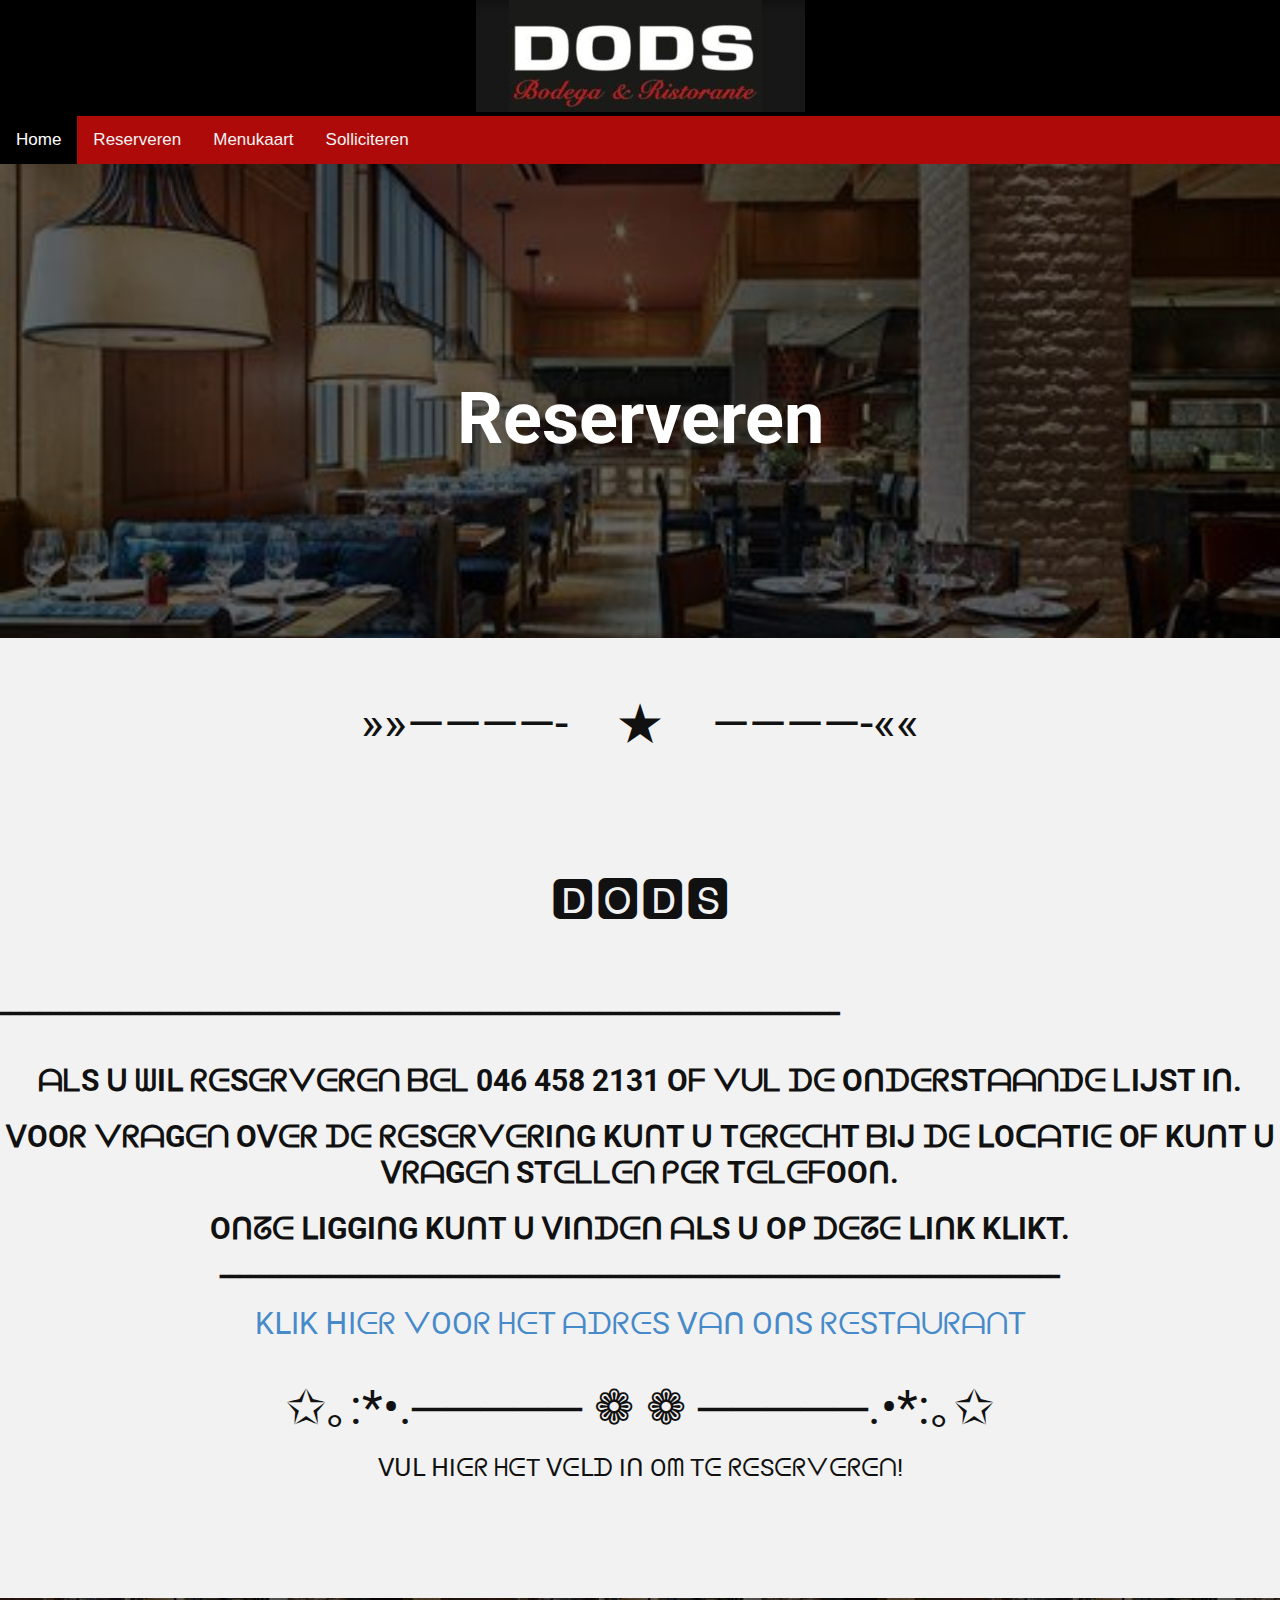
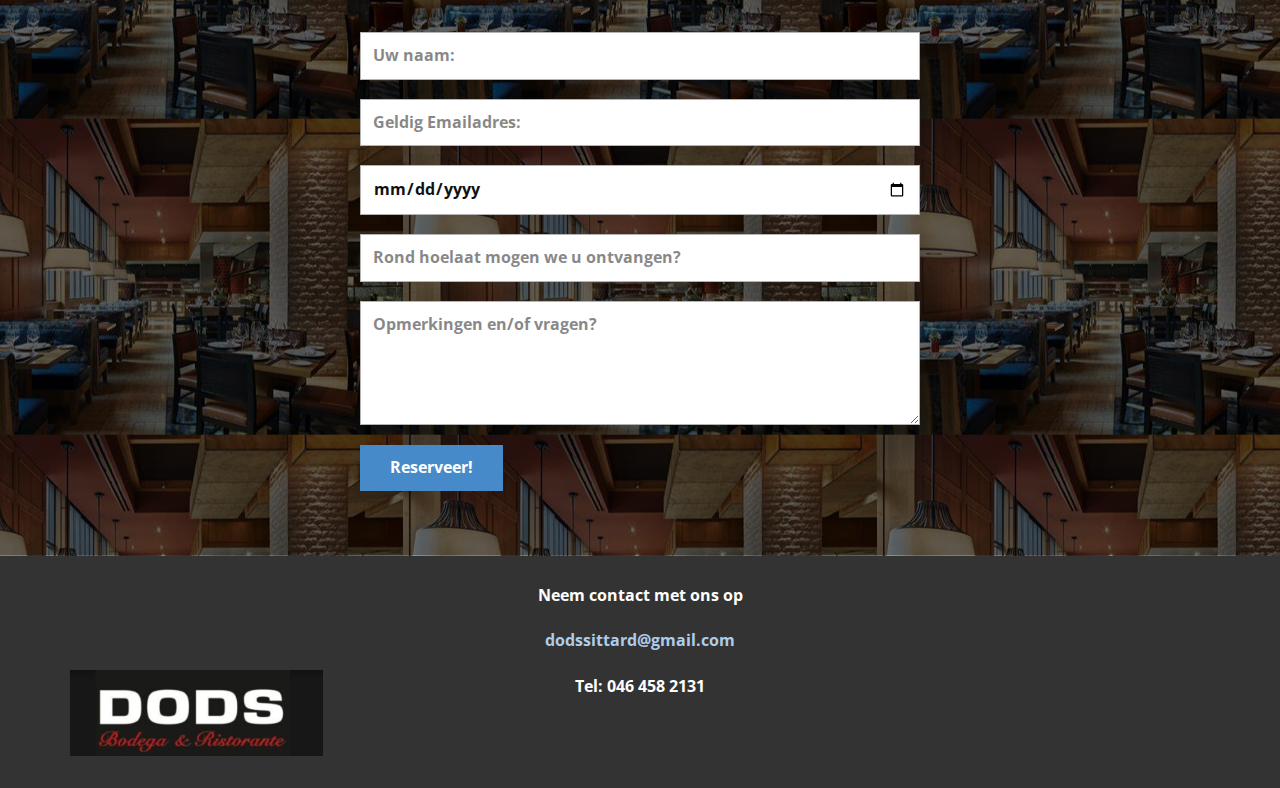
<file: index.html>
<!DOCTYPE html>
<html style="font-size: 16px;" lang="nl"><head>
    <meta name="viewport" content="width=device-width, initial-scale=1.0">
    <meta charset="utf-8">
    <meta name="keywords" content="Reserveer via hier!">
    <meta name="description" content="">
    <title>Thuis</title>
    <link rel="stylesheet" href="RPMHorsfield.css" media="screen">
<link rel="stylesheet" href="RPMHorsfield2.css" media="screen">
    <script class="u-script" type="text/javascript" src="Forums-maker.js" defer=""></script>
    <script class="u-script" type="text/javascript" src="Forums-pusher.js" defer=""></script>
    <link rel="stylesheet" href="styless.css" media="screen">
    <link rel="stylesheet" href="reserveren.css" media="screen">
    <link id="u-theme-google-font" rel="stylesheet" href="https://fonts.googleapis.com/css?family=Roboto:100,100i,300,300i,400,400i,500,500i,700,700i,900,900i|Open+Sans:300,300i,400,400i,500,500i,600,600i,700,700i,800,800i">
    
    
    <script type="application/ld+json">{
		"@context": "http://schema.org",
		"@type": "Organization",
		"name": ""
}</script>
    <meta name="theme-color" content="#478ac9">
    <meta property="og:title" content="Thuis">
    <meta property="og:type" content="website">
  </head>
  <body>
  <center><img src="dods.png" class="u-logo-image u-logo-image-1"> </center>
  <div class="topnav">
    <a class="active" href="home.html">Home</a>
    <a href="index.html">Reserveren</a>
    <a href="menukaart.html">Menukaart</a>
    <a href="solliciteren.html">Solliciteren</a>
    </div>
  </div>
</div>
<div id="mySidenav" class="sidenav">

<div class="u-black u-menu-overlay u-opacity u-opacity-70"></div>
</div>
</nav>
<a href="https://youtu.be/dQw4w9WgXcQ" class="u-image u-logo u-image-1" data-image-width="253" data-image-height="76">
</a>
</div></header>
<section class="u-align-center u-clearfix u-image u-shading u-section-1" src="" data-image-width="300" data-image-height="225" id="sec-3867">
<div class="u-clearfix u-sheet u-sheet-1">
  <h1 class="u-text u-text-default u-title u-text-1">Reserveren</h1>

</div>
</section>
<div id="mySidenav" class="sidenav">
</div>
<section class="u-clearfix u-grey-5 u-section-2" id="sec-e506">
<div class="u-clearfix u-sheet u-valign-middle u-sheet-1">

  <p><center><h1>»»————-　★　————-««</h1></center></p>

  <p><center><h1> 🅳🅾🅳🆂</h1></center></p>
  <p><b>  ━━━━━━━━━━━━━━━━━━━━━━━━━━━━━━━━━━━━━━━━━━━━━━━━━━━━━━━━━━━━━━━━━━━━━━━━━━━━━━━━━━━━ </b></p>
<center> <H3> <b>ᗩᒪS ᑌ ᗯIᒪ ᖇᕮSᕮᖇᐯᕮᖇᕮᑎ ᗷᕮᒪ 046 458 2131 Oᖴ ᐯᑌᒪ ᗪᕮ OᑎᗪᕮᖇSTᗩᗩᑎᗪᕮ ᒪIᒍST Iᑎ.

<p> ᐯOOᖇ ᐯᖇᗩGᕮᑎ Oᐯᕮᖇ ᗪᕮ ᖇᕮSᕮᖇᐯᕮᖇIᑎG KᑌᑎT ᑌ TᕮᖇᕮᑕᕼT ᗷIᒍ ᗪᕮ ᒪOᑕᗩTIᕮ Oᖴ KᑌᑎT ᑌ ᐯᖇᗩGᕮᑎ STᕮᒪᒪᕮᑎ ᑭᕮᖇ TᕮᒪᕮᖴOOᑎ.</p> </H3>
<p><b> <h3>Oᑎᘔᕮ ᒪIGGIᑎG KᑌᑎT ᑌ ᐯIᑎᗪᕮᑎ ᗩᒪS ᑌ Oᑭ ᗪᕮᘔᕮ ᒪIᑎK KᒪIKT.</b></h3></p>
<p><b> ━━━━━━━━━━━━━━━━━━━━━━━━━━━━━━━━━━━━━━━━━━━━━━━━━━━━━━━━━━━━━━━━━━━━━━━━━━━━━━━━━━━━</b></p>


<a href="https://www.google.nl/maps/place/Dods+Bodega+%26+Ristorante/
@50.9977619,5.871122,21z/data=!4m13!1m7!3m6!1s0x47c0b87b073aebd9:0x9e592ddc9dc48f3!2sMarkt+37,
+6131+EL+Sittard!3b1!8m2!3d50.9977975!4d5.8711924!3m4!1s0x47c0b87b073aebd9:0xe7efb6dd50f18726!8m2!3d50.
9977734!4d5.8711985"><h3> KᒪIK ᕼIᕮᖇ ᐯOOᖇ ᕼᕮT ᗩᗪᖇᕮS ᐯᗩᑎ OᑎS ᖇᕮSTᗩᑌᖇᗩᑎT</h3></a></center>

<p><center><h1>✩｡:*•.─────  ❁ ❁  ─────.•*:｡✩ </h1></center></p>
<p><h4><center>ᐯᑌᒪ ᕼIᕮᖇ ᕼᕮT ᐯᕮᒪᗪ Iᑎ Oᗰ Tᕮ ᖇᕮSᕮᖇᐯᕮᖇᕮᑎ!</center></h4></p>    

  <data-home-page="Thuis.html" data-home-page-title="Thuis" class="u-body u-xl-mode" data-lang="nl"><header class="u-clearfix u-header u-header" id="sec-1206"><div class="u-clearfix u-sheet u-sheet-1"></div></header>
    <section class="u-align-center u-clearfix u-section-1" id="sec-a45b">
      <div class="u-clearfix u-sheet u-valign-middle u-sheet-1">
        <div class="u-form u-form-1">
          <form action="https://forms.nicepagesrv.com/Form/Process" class="u-clearfix u-form-spacing-19 u-form-vertical u-inner-form" style="padding: 5px;" source="gsheets" name="form">
            <div class="u-form-group u-form-name u-label-none">
              <label for="name-3b9a" class="u-label">Name</label>
              <input type="text" placeholder="Uw naam:" id="name-3b9a" name="Reserverings naam:" class="u-border-1 u-border-grey-30 u-input u-input-rectangle u-white" required="">
            </div>
            <div class="u-form-email u-form-group u-label-none">
              <label for="email-3b9a" class="u-label">Email</label>
              <input type="email" placeholder="Geldig Emailadres:" id="email-3b9a" name="Geldig Emailadres" class="u-border-1 u-border-grey-30 u-input u-input-rectangle u-white" required="">
            </div>
            <div class="u-form-date u-form-group u-label-none u-form-group-3">
              <label for="date-ed2a" class="u-label">Datum</label>
              <input type="date" placeholder="MM/DD/YYYY" id="date-ed2a" name="Datum van komst" class="u-border-1 u-border-grey-30 u-input u-input-rectangle u-white" required="">
            </div>
            <div class="u-form-group u-label-none u-form-group-4">
              <label for="text-357b" class="u-label">Invoer</label>
              <input type="text" placeholder="Rond hoelaat mogen we u ontvangen?" id="text-357b" name="Rond hoelaat mogen we u ontvangen?" class="u-border-1 u-border-grey-30 u-input u-input-rectangle u-white">
            </div>
            <div class="u-form-group u-form-message u-label-none">
              <label for="message-3b9a" class="u-label">Message</label>
              <textarea placeholder="Opmerkingen en/of vragen?" rows="4" cols="50" id="message-3b9a" name="Vragen en/of opmerkingen" class="u-border-1 u-border-grey-30 u-input u-input-rectangle u-white" required=""></textarea>
            </div>
            <div class="u-align-left u-form-group u-form-submit">
              <a href="#" class="u-btn u-btn-submit u-button-style">Reserveer!</a>
              <input type="submit" value="submit" class="u-form-control-hidden">
            </div>
            <div class="u-form-send-message u-form-send-success">Bedankt voor het maken van uw reservering!</div>
            <div class="u-form-send-error u-form-send-message">Er is iets fout gegaan, probeer het opnieuw!</div>
            <input type="hidden" value="" name="recaptchaResponse">
            <input type="hidden" name="formServices" value="a7949025-32c9-45e5-bddf-652c122e83fd">
          </form>
        </div>
      </div>
    </section>
    <footer class="u-align-center u-clearfix u-footer u-grey-80 u-footer" id="sec-1bf9"><div class="u-clearfix u-sheet u-sheet-1">
      <p class="u-small-text u-text u-text-variant u-text-1"> </p>Neem contact met ons op</p>
      <p> <a href="https://mail.google.com/mail/u/0/?hl=nl#inbox?compose=GTvVlcSGLrXXWPRhPGSjZKwBDdFhjQxzrjGnKFBScTWJRjqnfzqCqLrRdrNDtDVpkDcHgqTFHMgSF">dodssittard@gmail.com</a></p>
      <p> Tel:            046 458 2131</p>
      <a href="https://vimeo.com/363278134?embedded=true&source=video_title&owner=103426377" class="u-image u-logo u-image-1" data-image-width="253" data-image-height="76">
      <img src="dods.png" class="u-logo-image u-logo-image-1">
      </a>
      </div></footer>
      <section class="u-backlink u-clearfix u-grey-80">
      
</body></html>
</file>
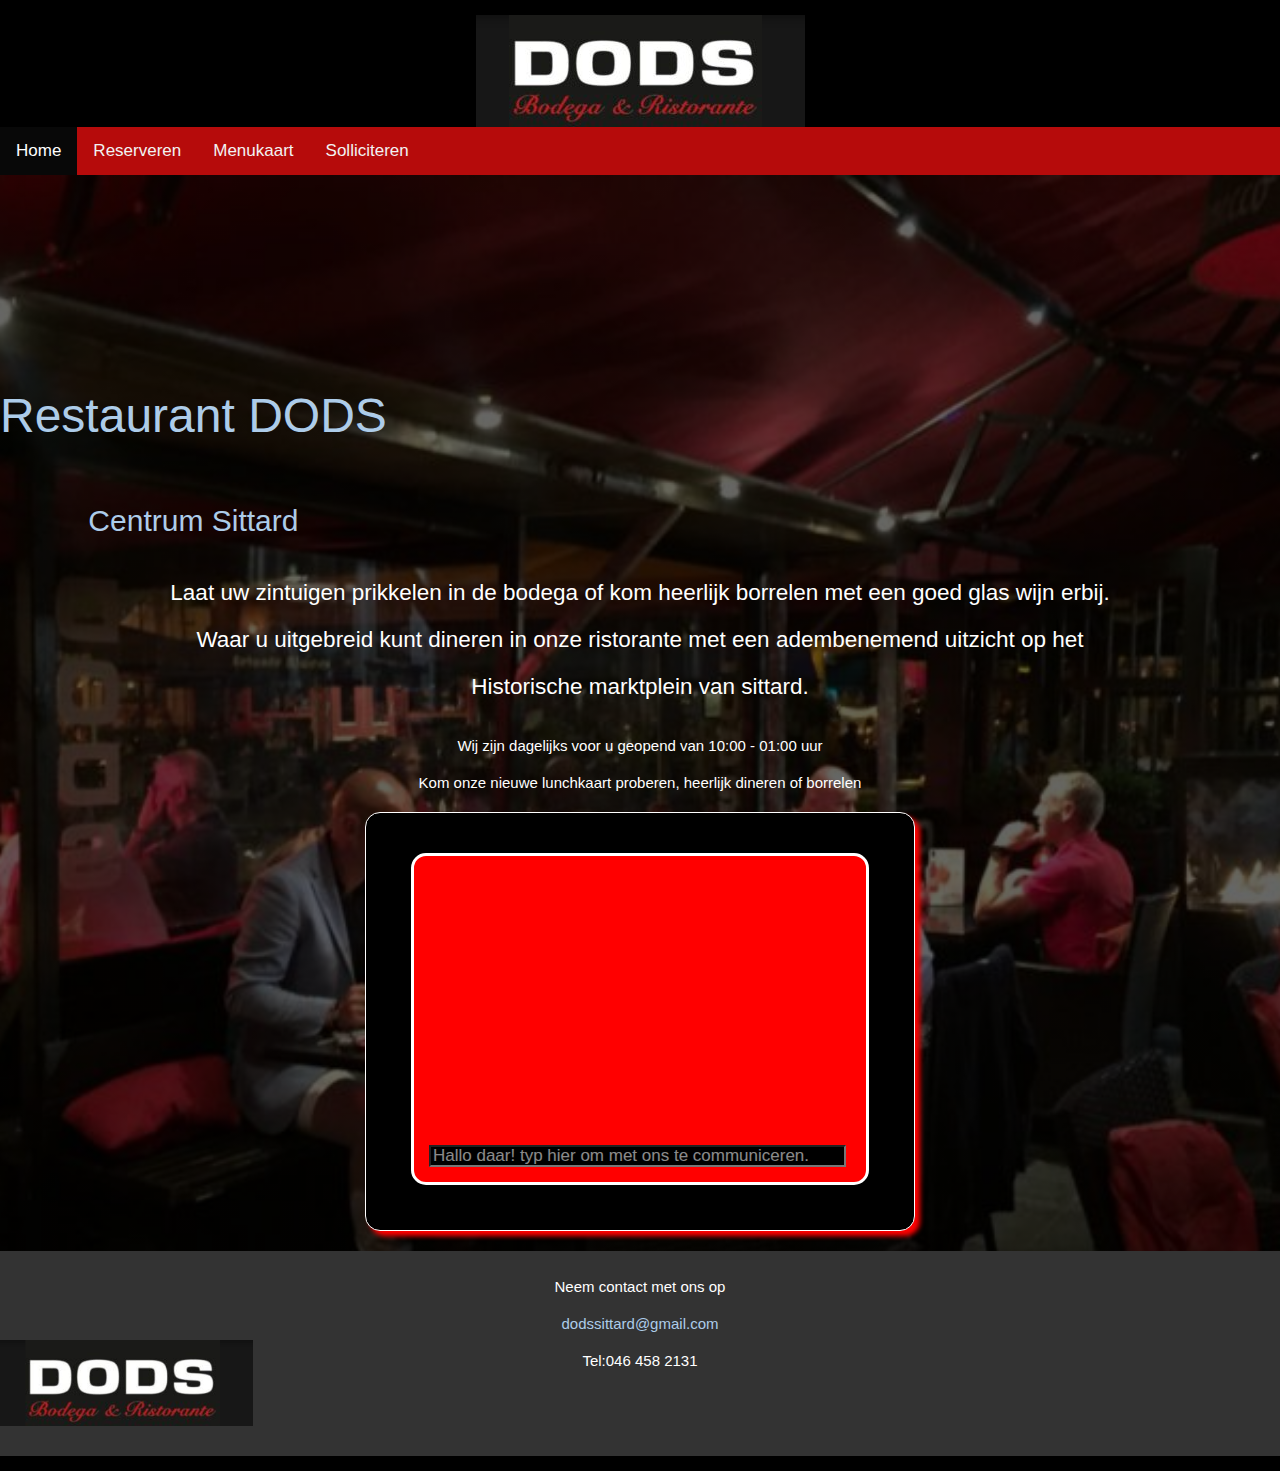
<file: home.html>
<html style="font-size: 16px;" lang="nl"><head>
    <meta name="viewport" content="width=device-width, initial-scale=1.0">
    <meta charset="utf-8">
    <meta name="keywords" content="">
    <meta name="description" content="">
    <title>Algemeen</title>
    <link rel="stylesheet" href="menukaart.css" media="screen">
    <script class="u-script" type="text/javascript" src="werken.js" defer=""></script>
<link rel="stylesheet" href="styless2.css" media="screen">
<link rel="stylesheet" href="styless4.css" media="screen">

<center> <img src="dods.png" class="u-logo-image u-logo-image-1"> </center>
<div class="topnav">
  <a class="active" href="home.html">Home</a>
  <a href="index.html">Reserveren</a>
  <a href="menukaart.html">Menukaart</a>
  <a href="solliciteren.html">Solliciteren</a>
</div>
       
              </div>
            </div>
            <div class="u-black u-menu-overlay u-opacity u-opacity-70"></div>
          </div>
        </nav>
        <a href="https://youtu.be/dQw4w9WgXcQ" class="u-image u-logo u-image-1" data-image-width="253" data-image-height="76">
   
          <section class="u-align-center u-clearfix u-image u-shading u-section-1" src="" data-image-width="300" data-image-height="225" id="sec-3867">
               
           <h1 class="u-text u-text-default u-text-1">Restaurant DODS</h1>
           <h3 class="u-text u-text-2"> Centrum Sittard </h3>
            </a>

            <H5 style="font-size:150%;">Laat uw zintuigen prikkelen in de bodega of kom heerlijk borrelen met een goed glas wijn erbij.</H5>
            <h5 style="font-size:150%;">Waar u uitgebreid kunt dineren in onze ristorante met een adembenemend uitzicht op het</h5>
            <h5 style="font-size:150%;">Historische marktplein van sittard.</h5>
            <br>Wij zijn dagelijks voor u geopend van 10:00 - 01:00 uur<br> 
            <h5 style="font-size:100%;">Kom onze nieuwe lunchkaart proberen, heerlijk dineren of borrelen</h5>

          </div></header>
          <section class="u-clearfix u-custom-color-1 u-section-1" id="sec-f8b7">       
              </div> 
              </div>
              </div>
            </div>
          </div>
        </div>

      </div>
    </section>
    <section>
      <div id='bodybox'>
        <div id='chatborder'>
          <p id="chatlog7" class="chatlog">&nbsp;</p>
          <p id="chatlog6" class="chatlog">&nbsp;</p>
          <p id="chatlog5" class="chatlog">&nbsp;</p>
          <p id="chatlog4" class="chatlog">&nbsp;</p>
          <p id="chatlog3" class="chatlog">&nbsp;</p>
          <p id="chatlog2" class="chatlog">&nbsp;</p>
          <p id="chatlog1" class="chatlog">&nbsp;</p>
          <input type="text" name="chat" id="chatbox" placeholder="Hallo daar! typ hier om met ons te communiceren." onfocus="placeHolder()">
         </div>
      </section> 
    <p></p>
    <footer class="u-align-center u-clearfix u-footer u-grey-80 u-footer" id="sec-1bf9"><div class="u-clearfix u-sheet u-sheet-1">
      <p class="u-small-text u-text u-text-variant u-text-1"> </p>Neem contact met ons op</p>
      <p> <a href="https://mail.google.com/mail/u/0/?hl=nl#inbox?compose=GTvVlcSGLrXXWPRhPGSjZKwBDdFhjQxzrjGnKFBScTWJRjqnfzqCqLrRdrNDtDVpkDcHgqTFHMgSF">dodssittard@gmail.com</a></p>
      <p> Tel:046 458 2131</p>
      <a href="https://vimeo.com/363278134?embedded=true&source=video_title&owner=103426377" class="u-image u-logo u-image-1" data-image-width="253" data-image-height="76">
        <img src="dods.png" class="u-logo-image u-logo-image-1">
      </a>
    </div></footer>
  <section class="u-backlink u-clearfix u-grey-80">

</body></html>
</file>
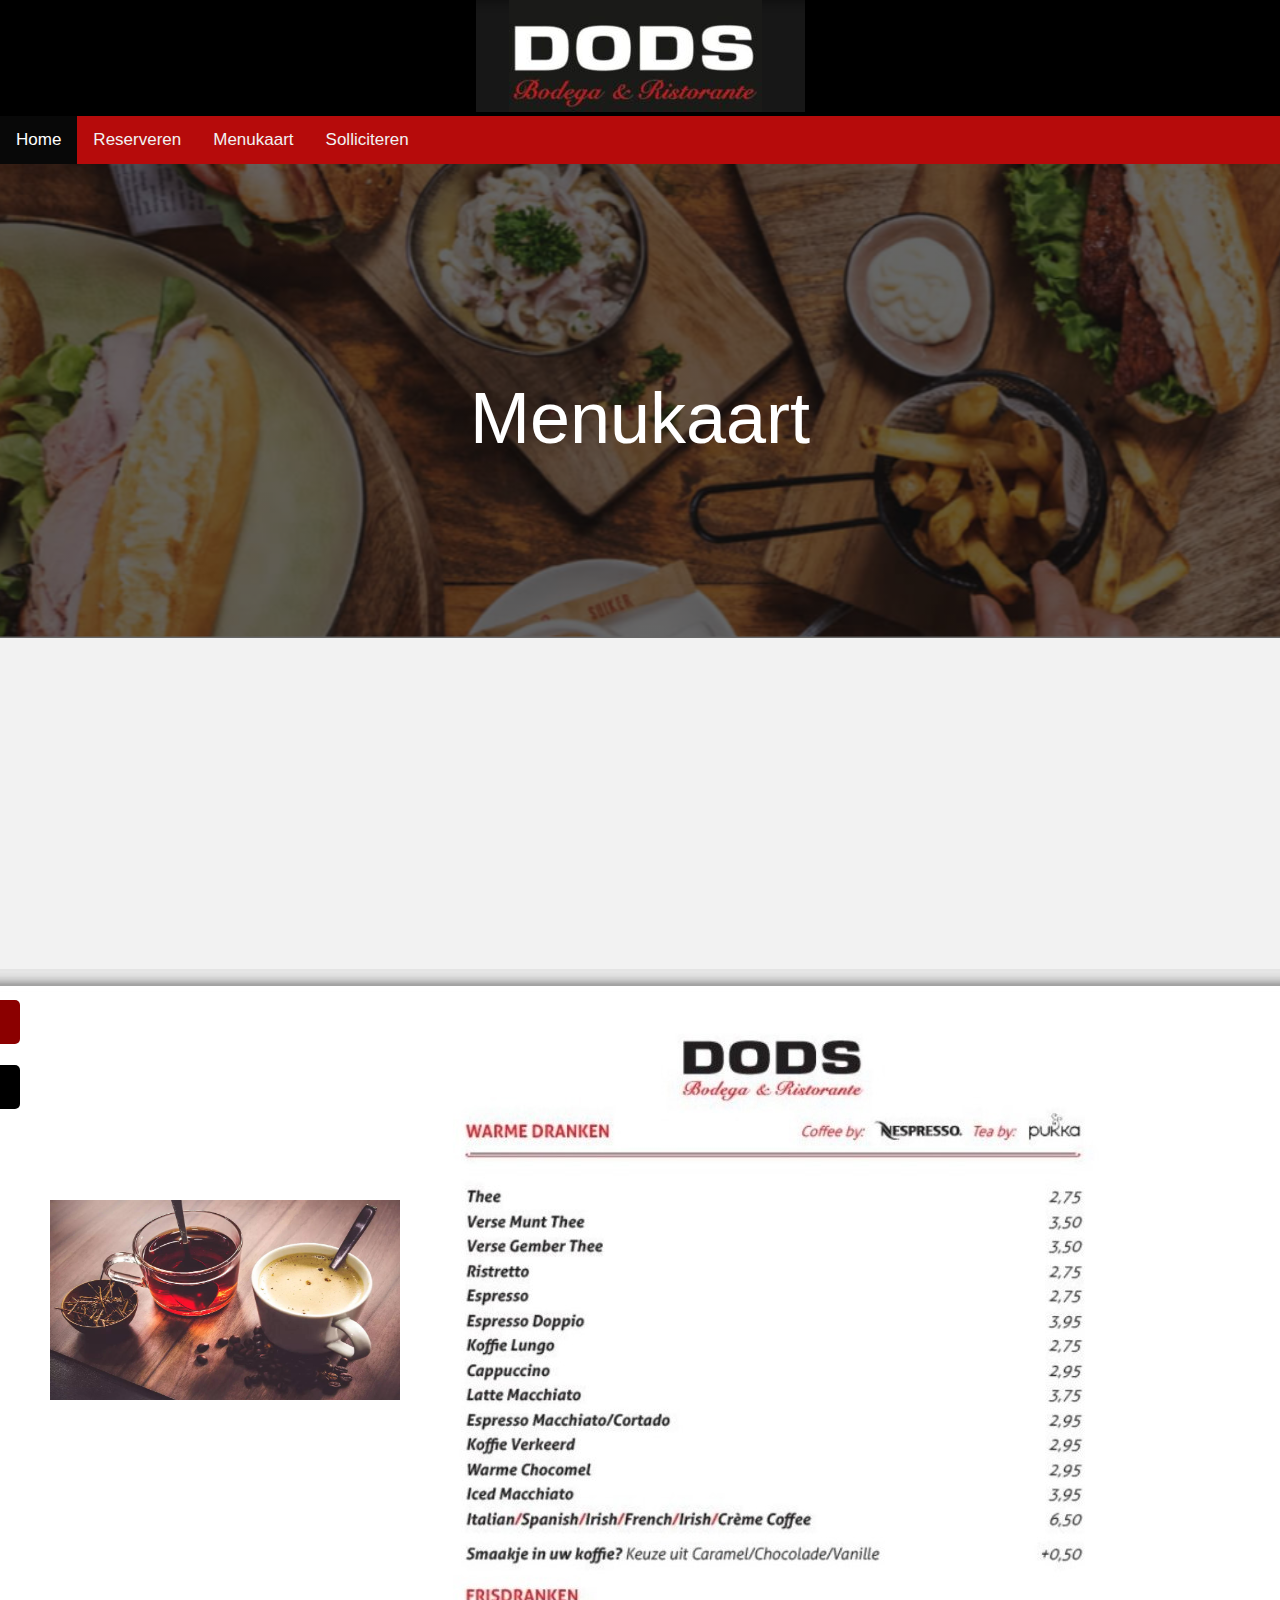
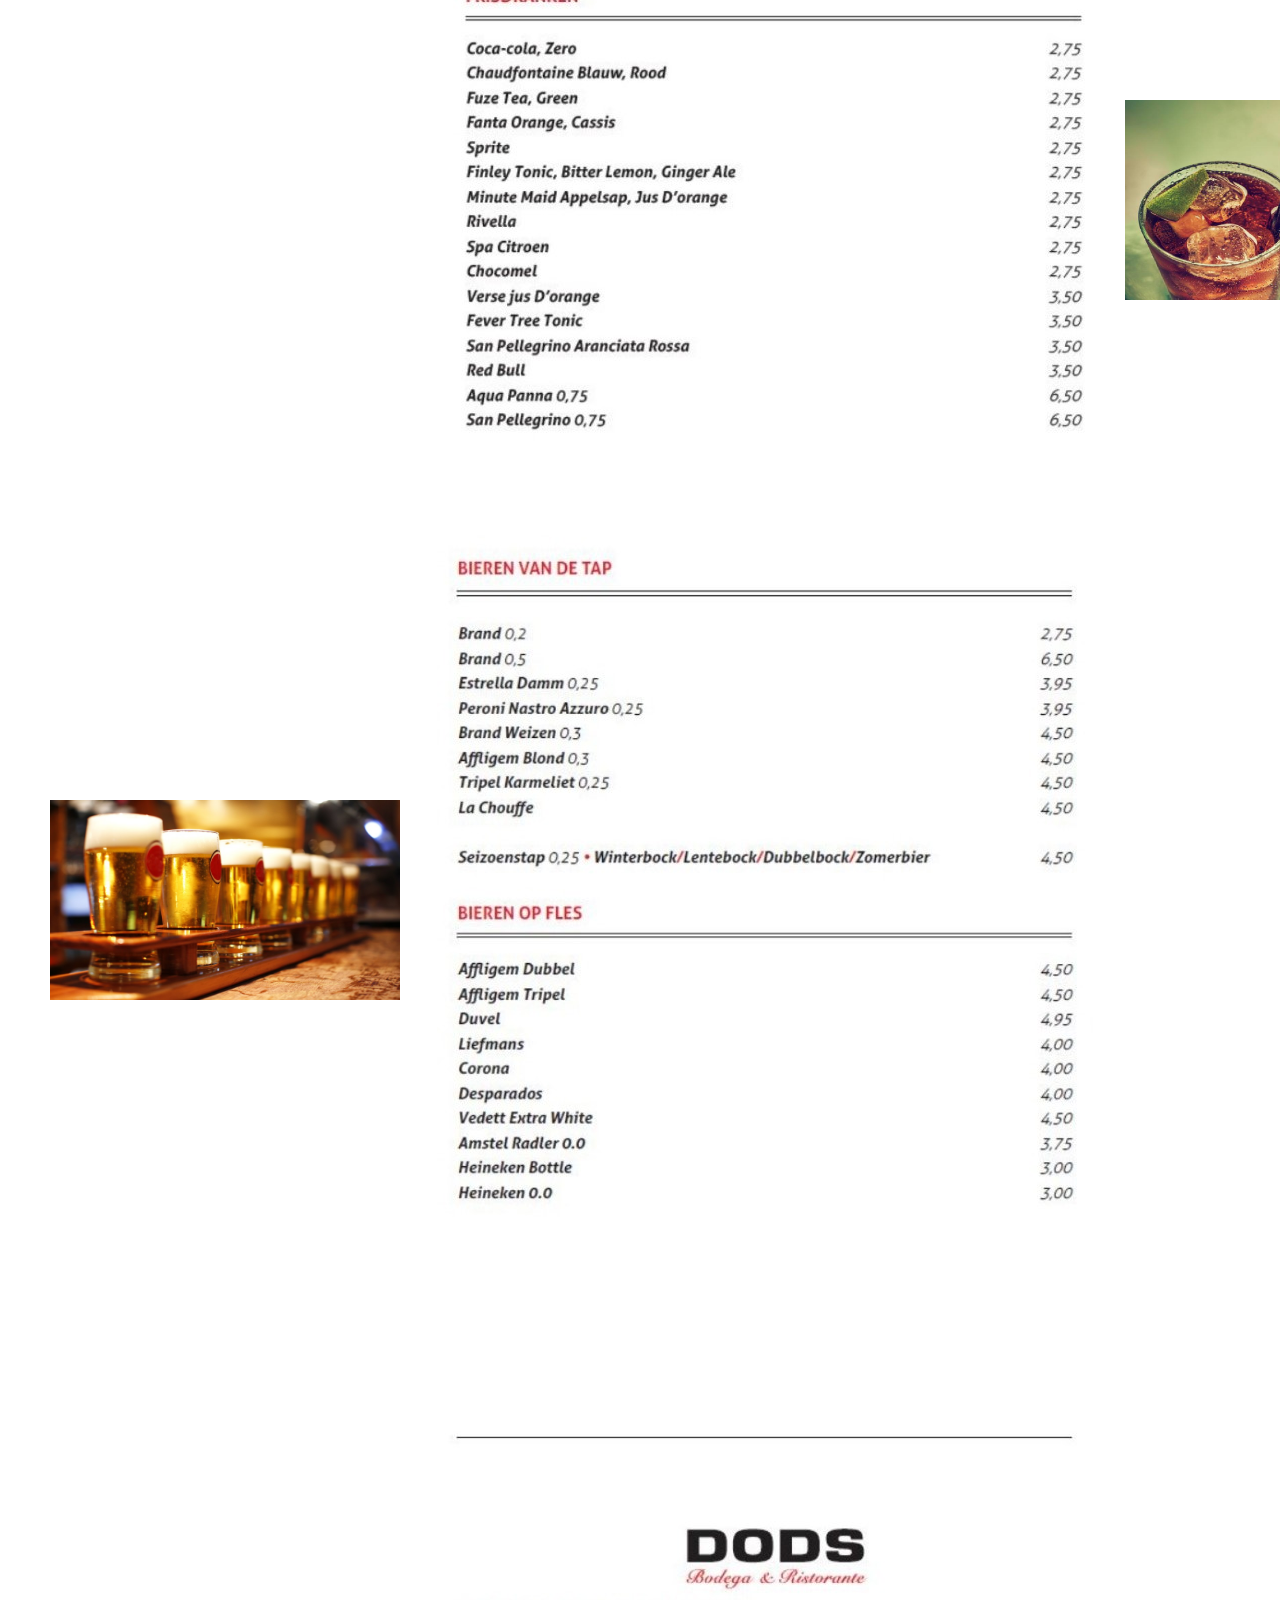
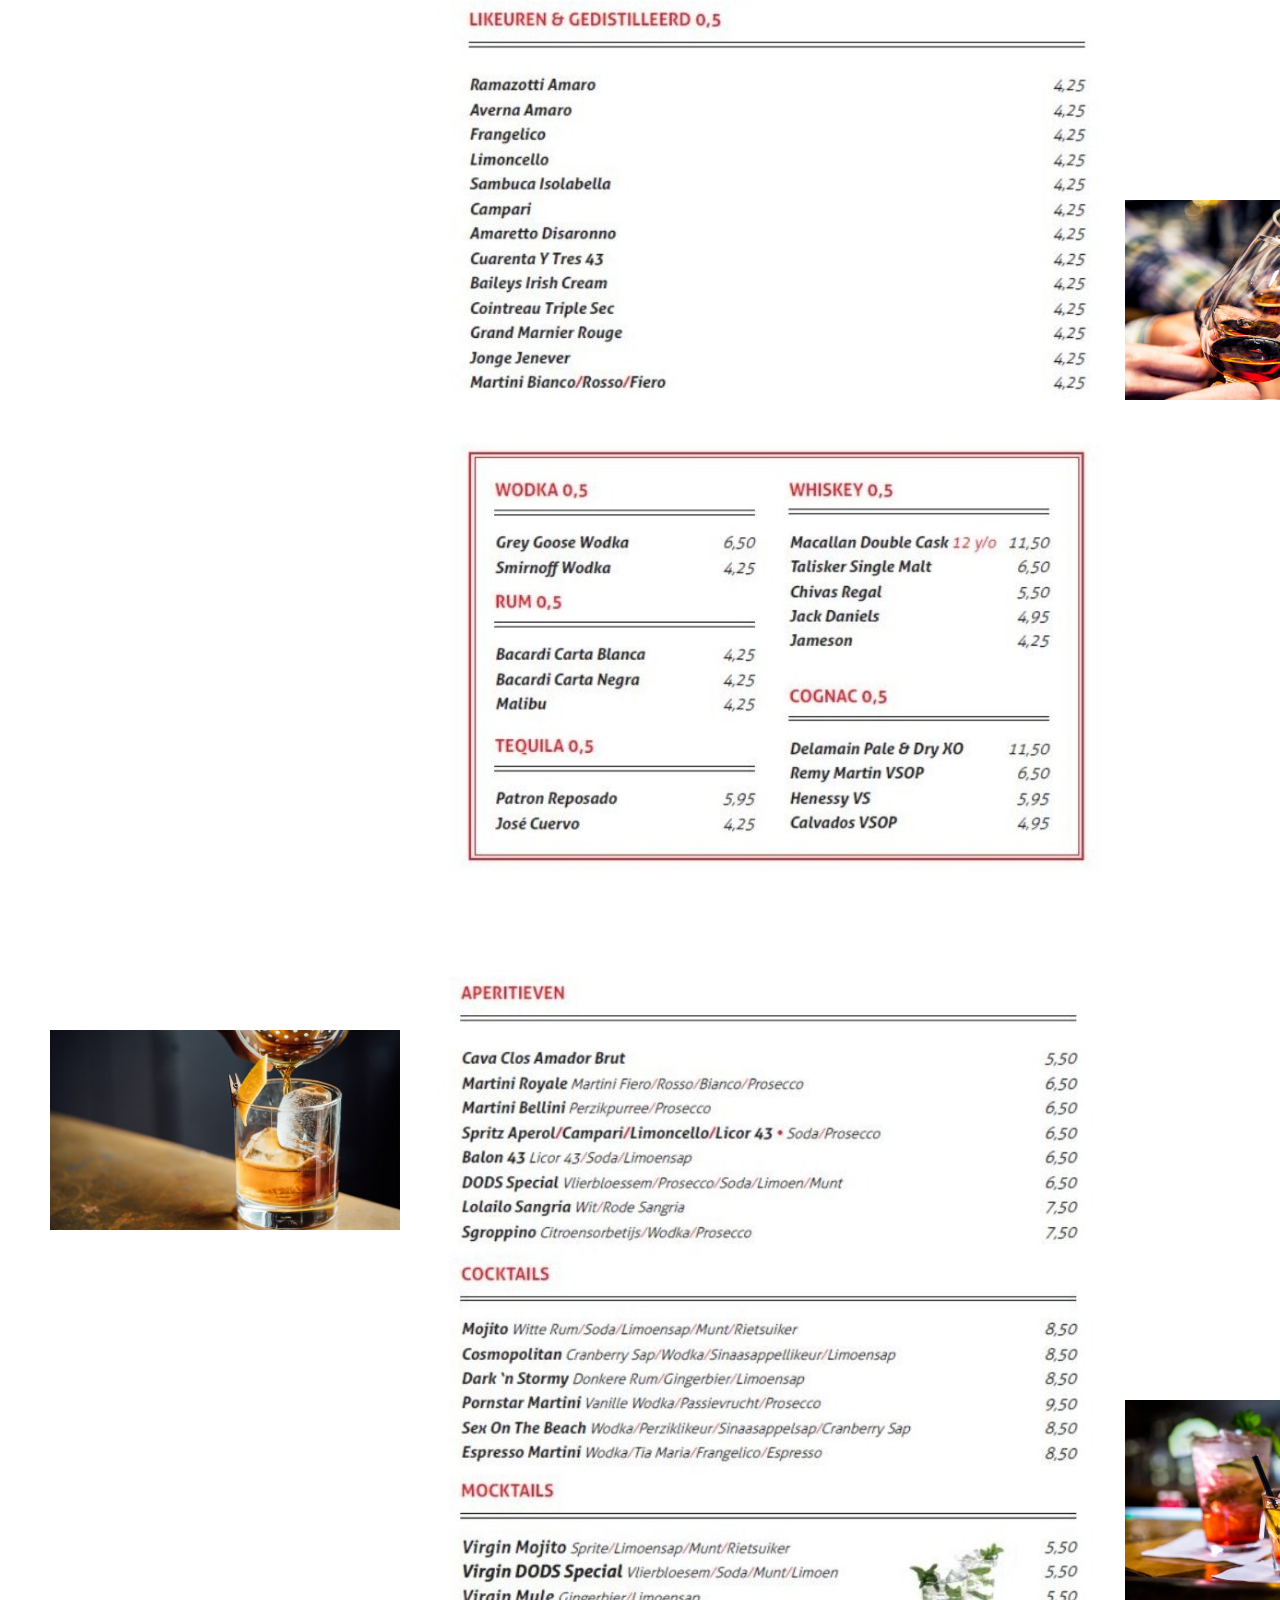
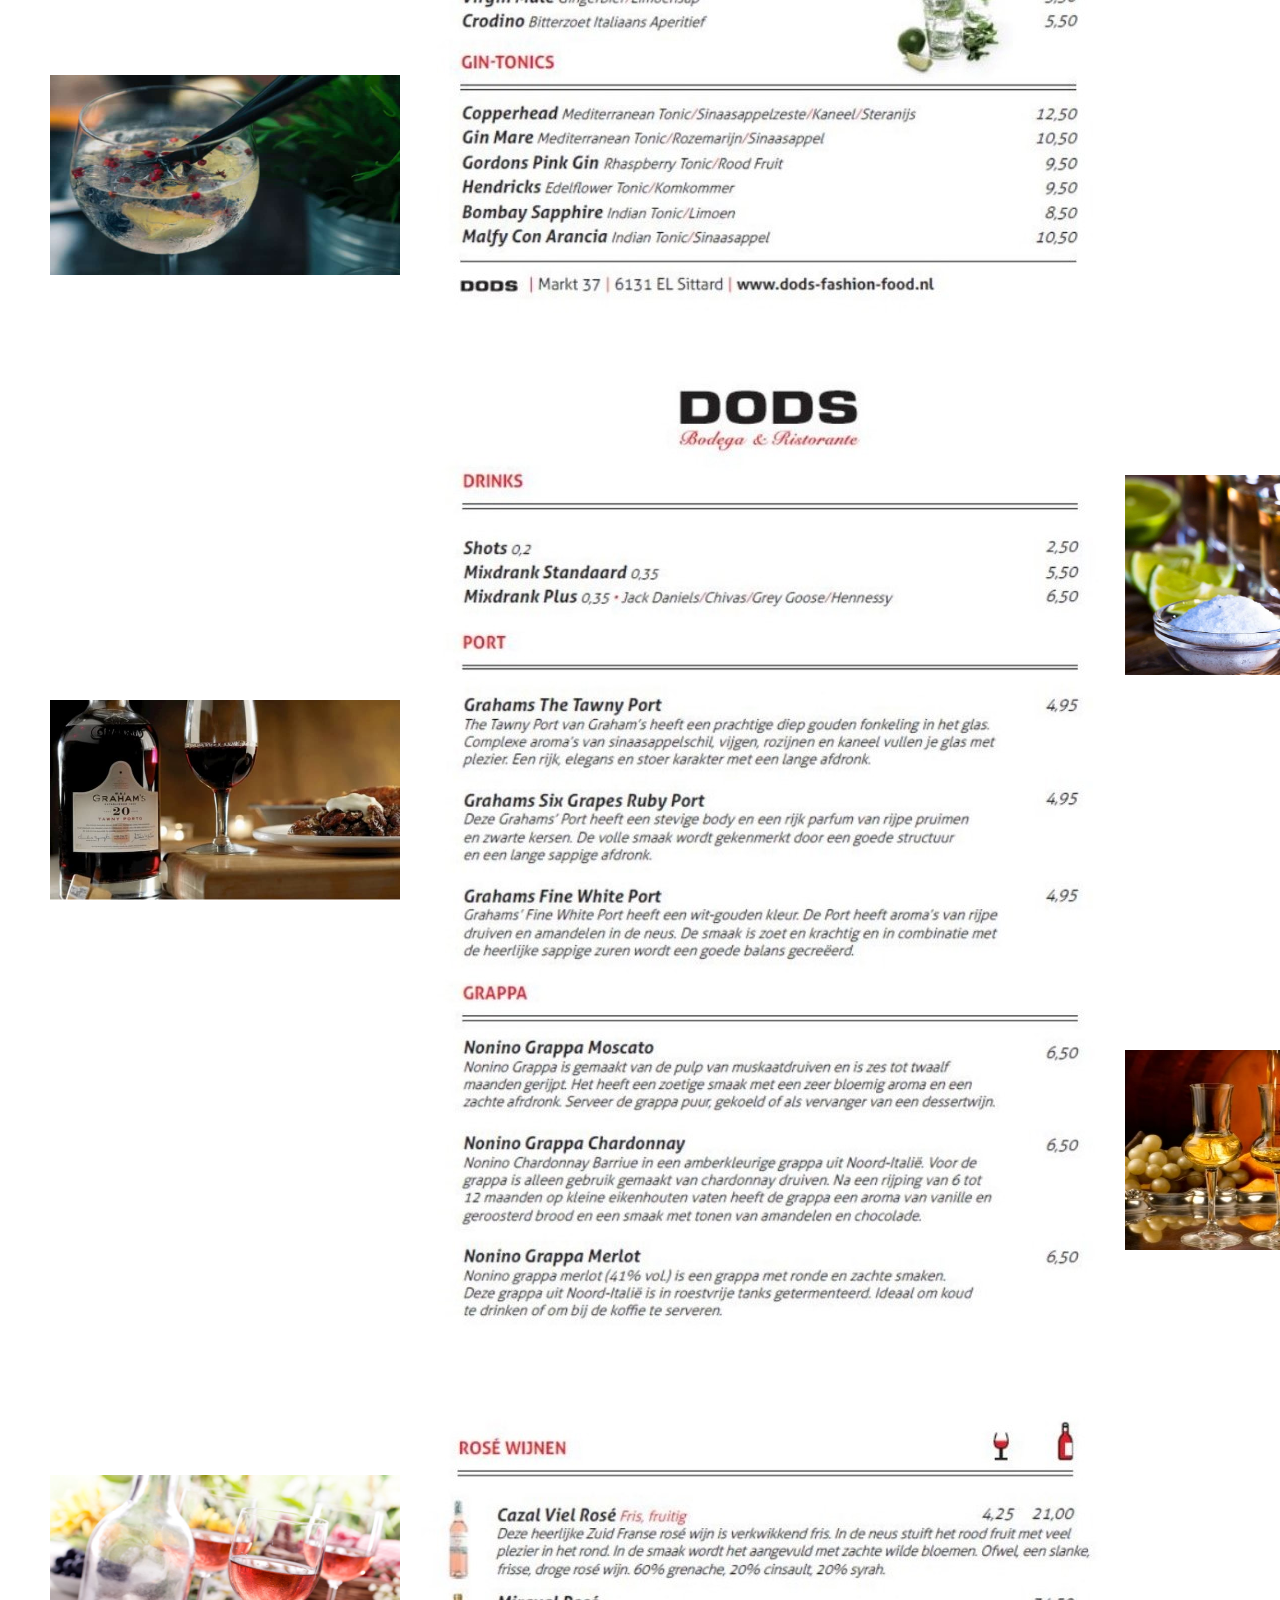
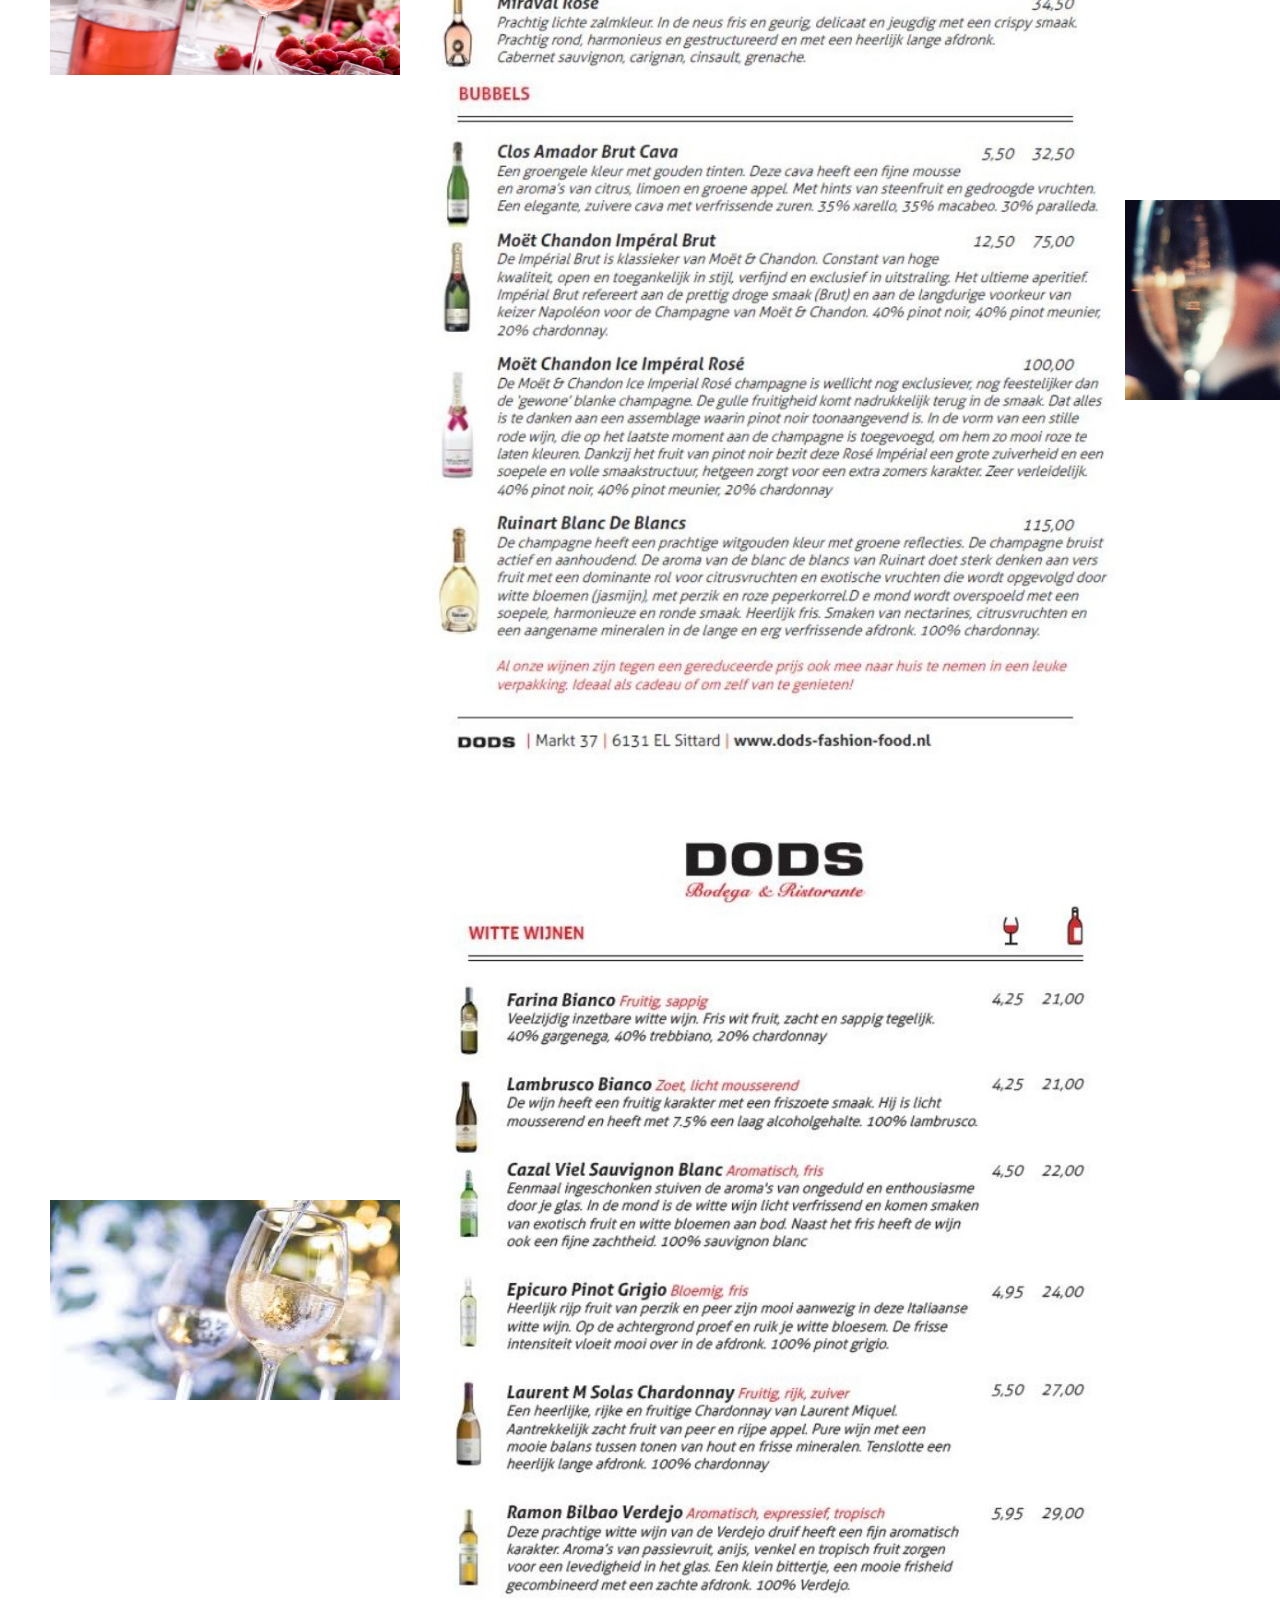
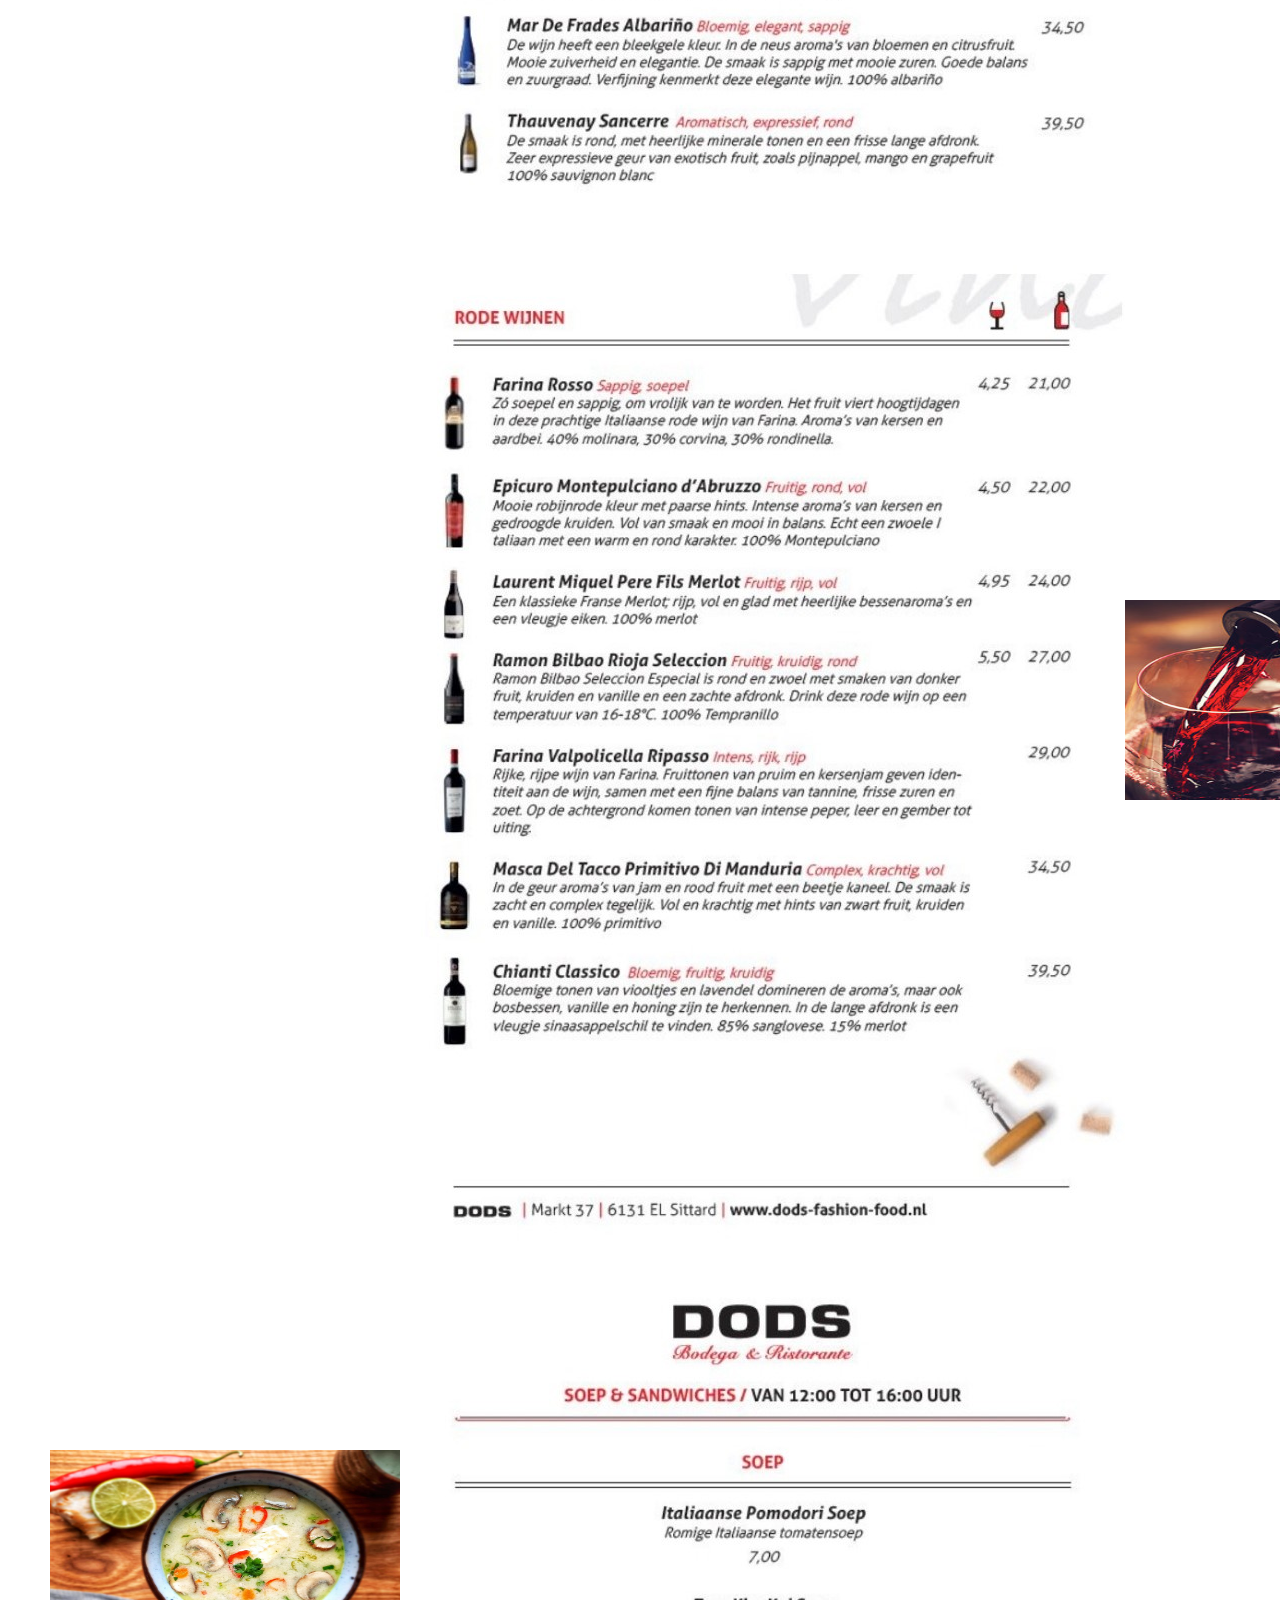
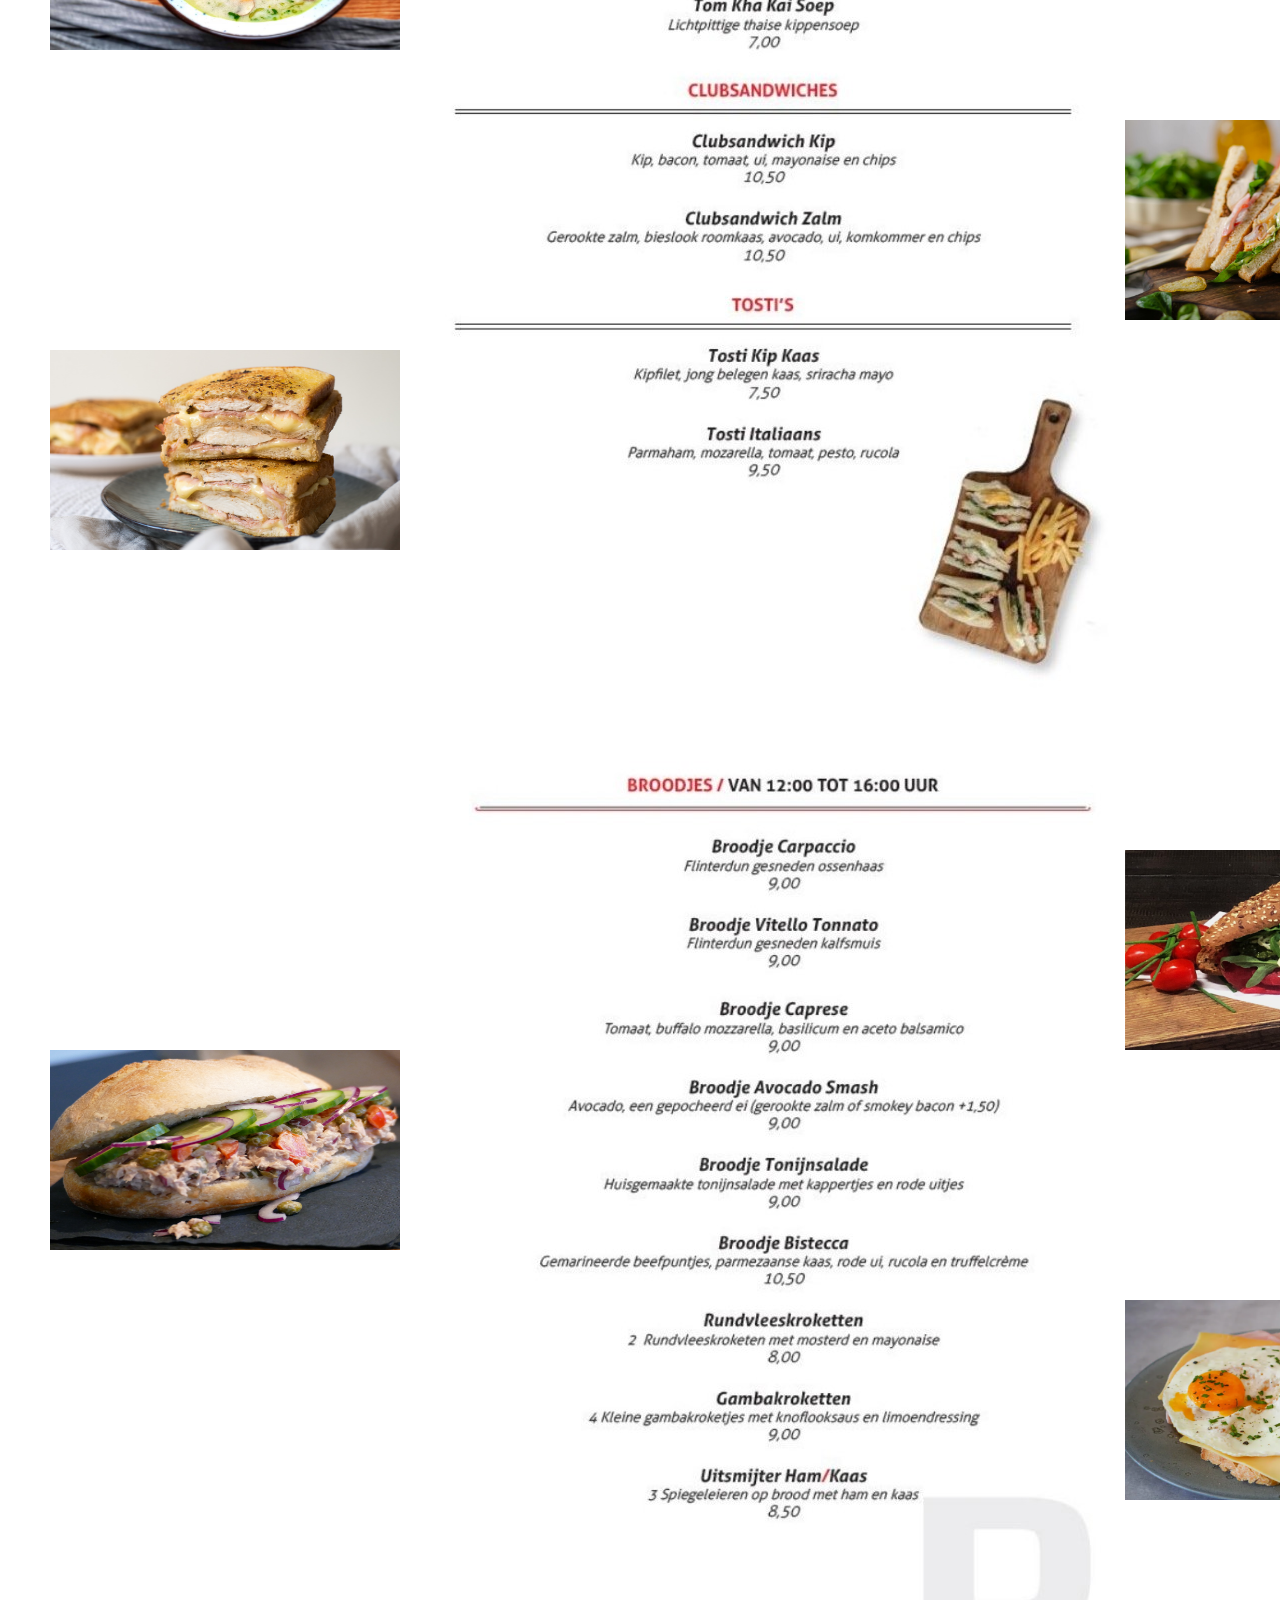
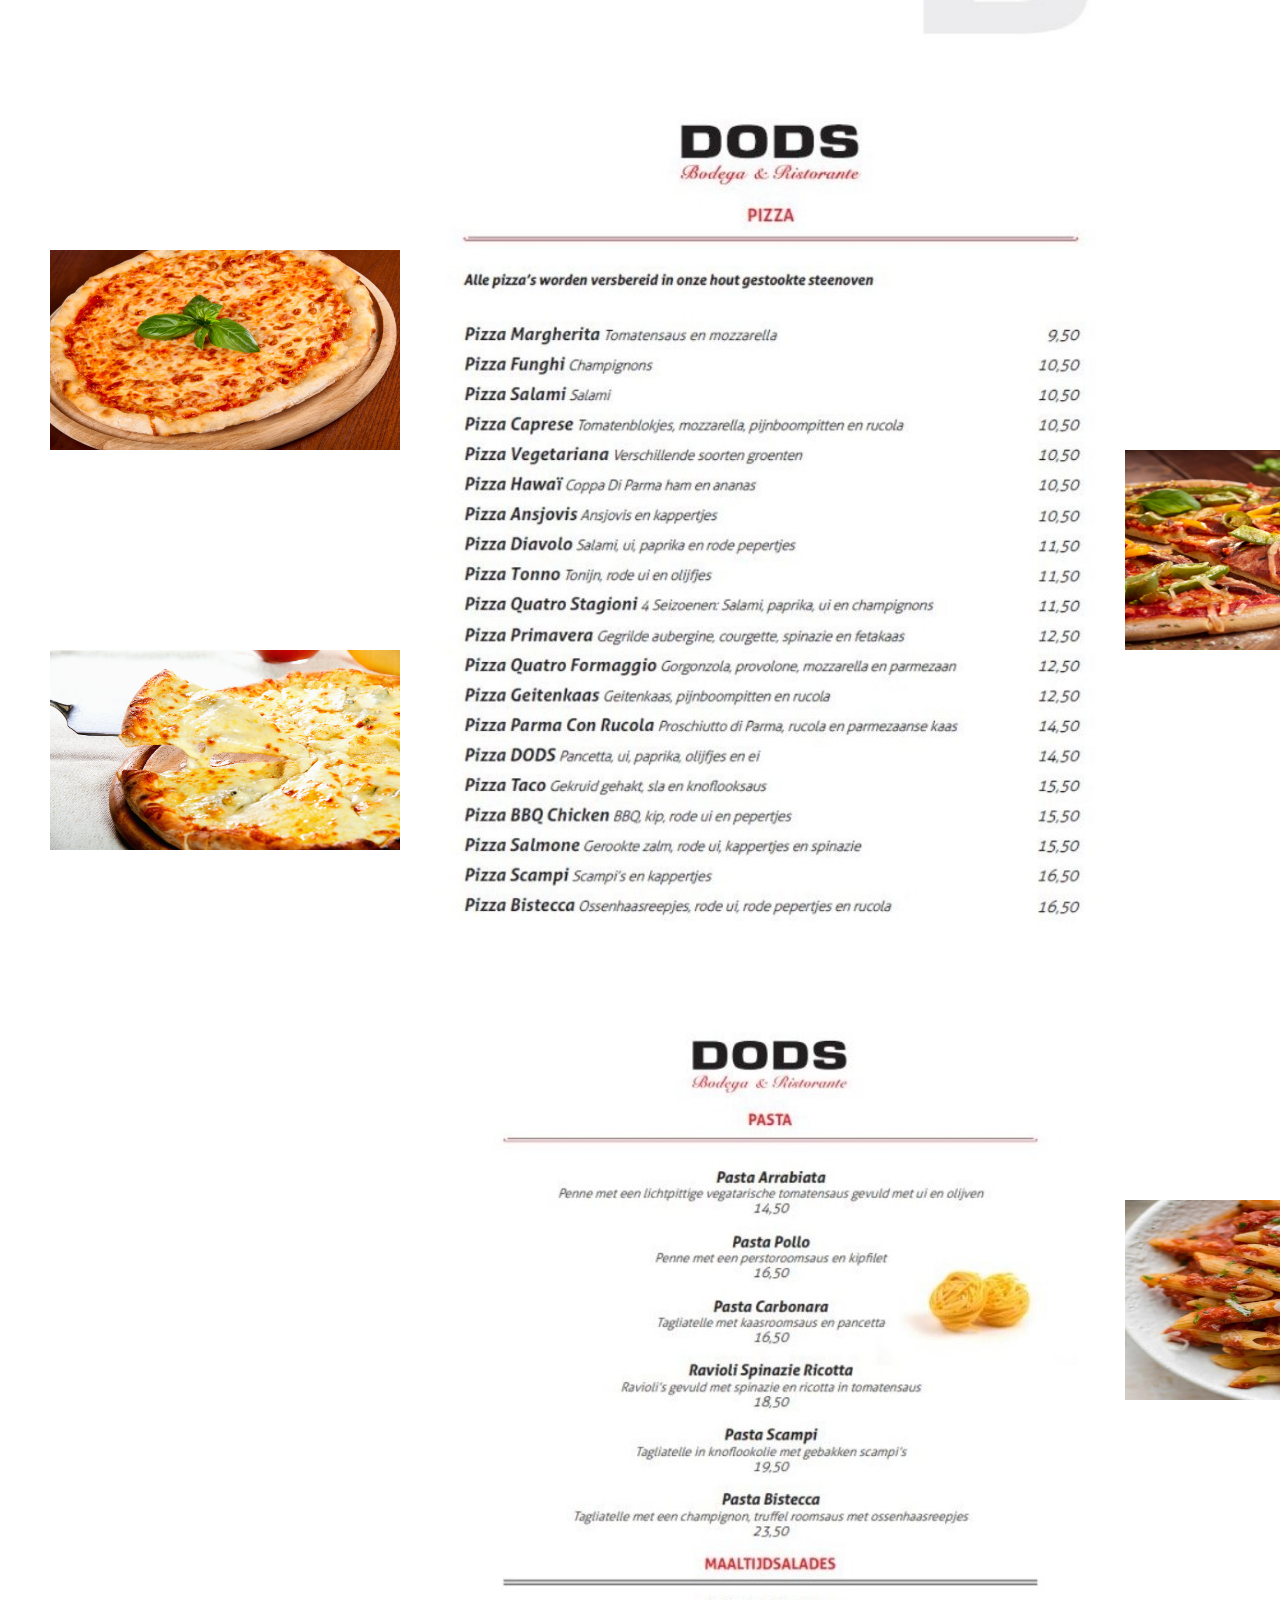
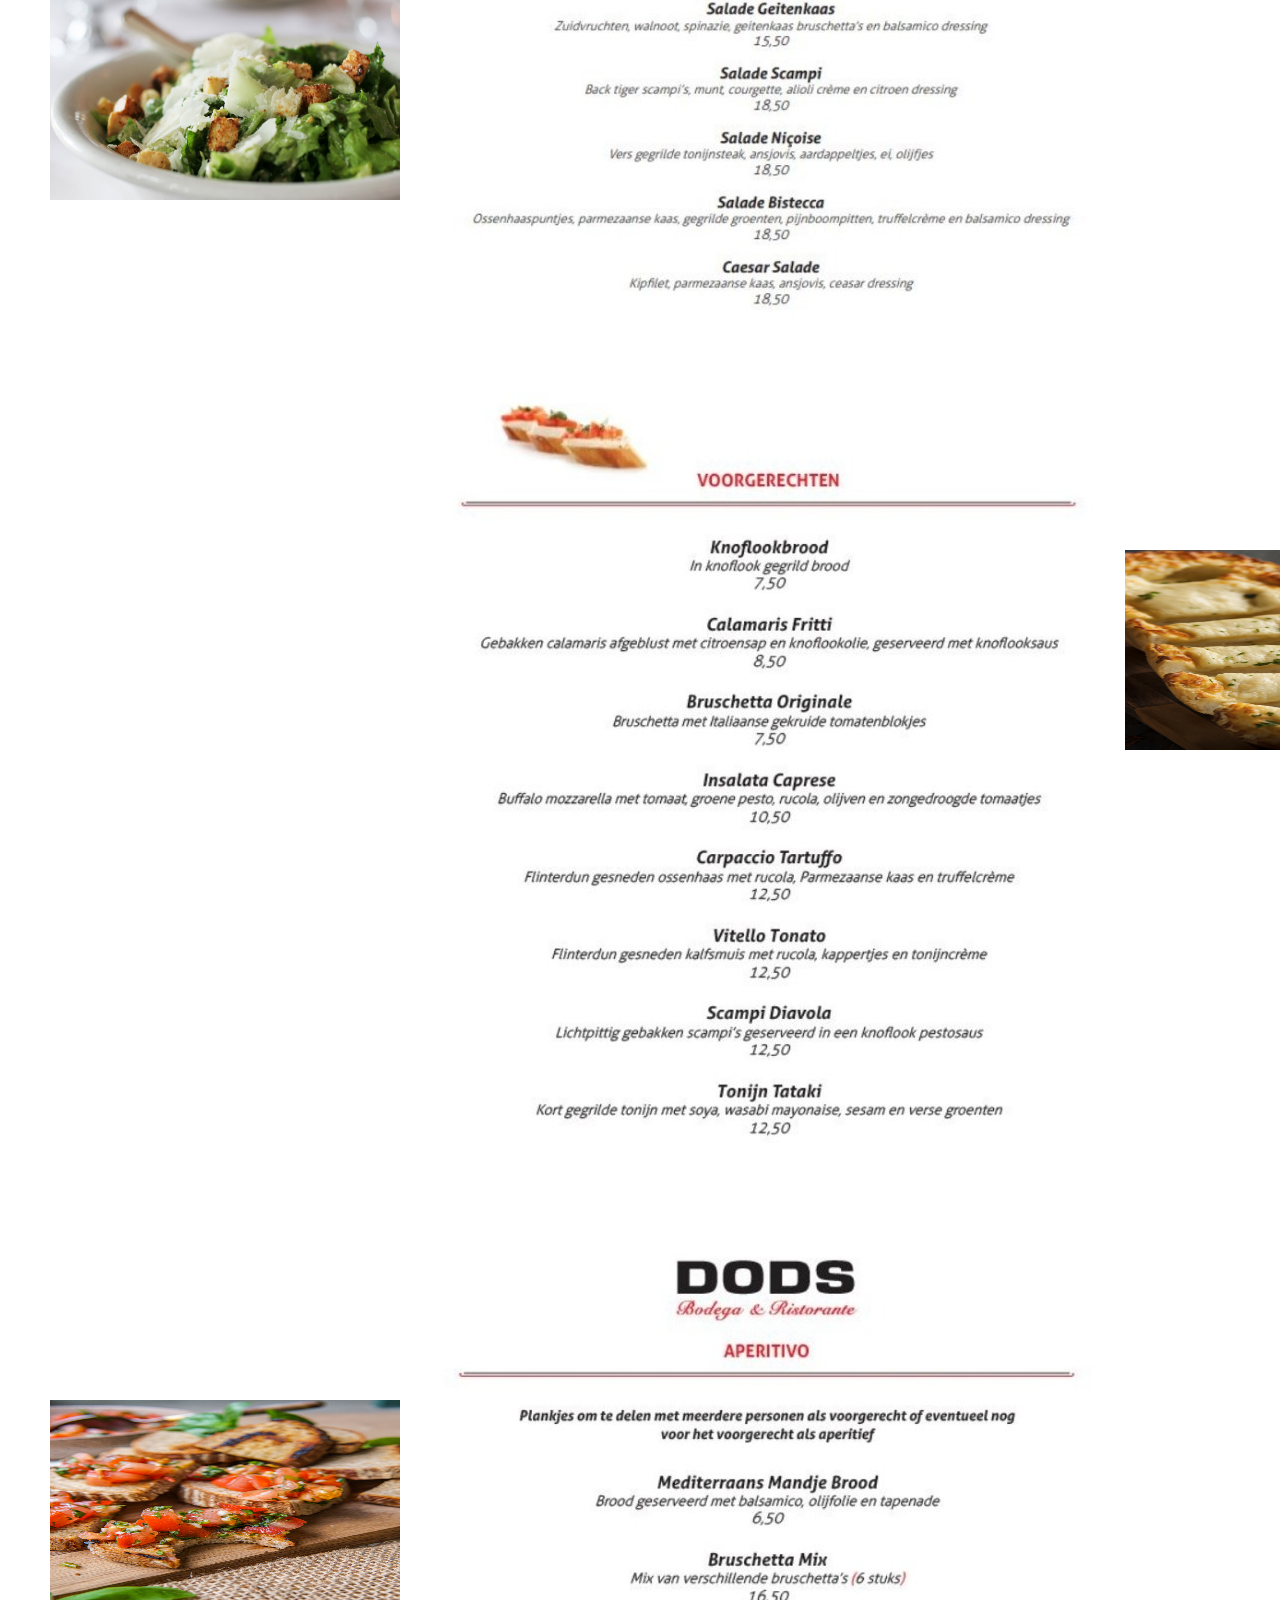
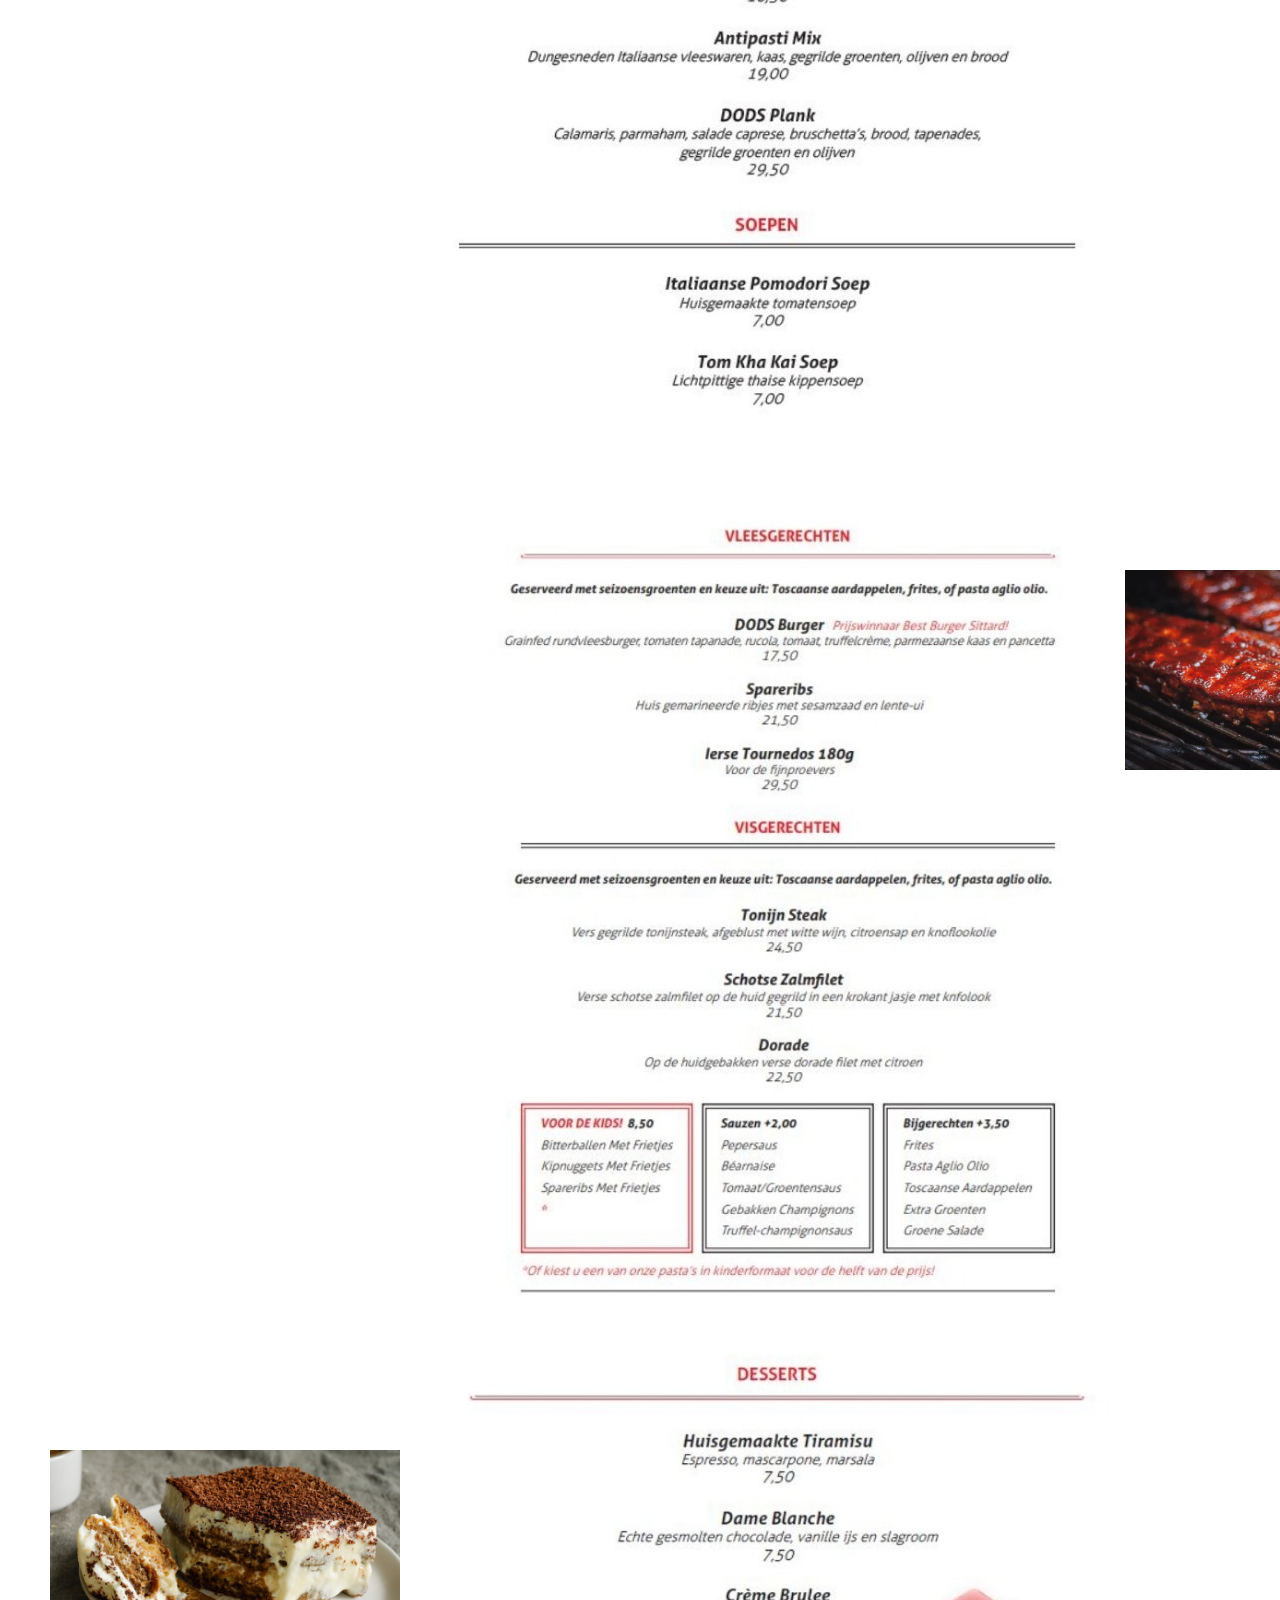
<file: menukaart.html>
<!DOCTYPE html>
<html style="font-size: 16px;" lang="nl"><head>
    <meta name="viewport" content="width=device-width, initial-scale=1.0">
    <meta charset="utf-8">
    <meta name="keywords" content="">
    <meta name="description" content="">
    <title>Menukaart</title>
    <link rel="stylesheet" href="styless.css" media="screen">
<link rel="stylesheet" href="menukaart.css" media="screen">
<center><img src="dods.png" class="u-logo-image u-logo-image-1"> </center>
<div class="topnav">
  <a class="active" href="home.html">Home</a>
  <a href="index.html">Reserveren</a>
  <a href="menukaart.html">Menukaart</a>
  <a href="solliciteren.html">Solliciteren</a>
</div>
              </div>
            </div>
            <div class="u-black u-menu-overlay u-opacity u-opacity-70"></div>
          </div>
        </nav>
        <a href="https://youtu.be/dQw4w9WgXcQ" class="u-image u-logo u-image-1" data-image-width="253" data-image-height="76">
       
        </a>
      </div></header>
    <section class="u-align-center u-clearfix u-image u-shading u-section-1" src="" data-image-width="300" data-image-height="225" id="sec-3867">
      <div class="u-clearfix u-sheet u-sheet-1">
        <h1 class="u-text u-text-default u-title u-text-1">Menukaart</h1>
     
      </div>
    </section>
    <section class="u-clearfix u-grey-5 u-section-2" id="sec-e506">
      <div class="u-clearfix u-sheet u-valign-middle u-sheet-1">
      </div>
    </section>
    <img src="Web capture_31-10-2022_10719_dodsfood.nl.jpeg" id="menukaart">
    <img src="nieuwe-australische-gerechten.png" id="australische-gerechten">
    <img src="warmedranken.jpg" id="warmedranken">
    <img src="frisdranken.jpg" id="frisdranken">
    <img src="bieren.jpg" id="bieren">
    <img src="likeuren.jpg" id="likeuren">
    <img src="aperitieven.jpg" id="aperitieven">
    <img src="cocktails.jpg" id="cocktails">
    <img src="gin-tonics.jpg" id="gin-tonics">
    <img src="shots.jpg" id="shots">
    <img src="port.jpg" id="port">
    <img src="grappa.jpg" id="grappa">
    <img src="rose wijnen.jpg" id="rose-wijnen">
    <img src="bubbels.jpg" id="bubbels">
    <img src="witte wijn.jpeg" id="witte-wijnen">
    <img src="rode wijnen.jpg" id="rode-wijnen">
    <img src="tom-kha-kai.jpg" id="tom-kha-kai">
    <img src="clubsandwich.jpeg" id="clubsandwich">
    <img src="tosti.jpg" id="tosti">
    <img src="broodje-carpaccio.jpeg" id="broodje-carpaccio">
    <img src="broodje-tonijnsalade.jpg" id="broodje-tonijnsalade">
    <img src="uitsmijter-ham-kaas.png" id="uitsmijter-ham-kaas">
    <img src="pizza-margherita.jpg" id="pizza-margherita">
    <img src="pizza-diavolo.jpg" id="pizza-diavolo">
    <img src="pizza-quattro-formaggio.jpg" id="pizza-quattro-formaggio">
    <img src="pasta.jpg" id="pasta">
    <img src="caesar-salade.jpg" id="caesar-salade">
    <img src="knoflookbrood.jpg" id="knoflookbrood">
    <img src="bruschetta.jpg" id="bruschetta">
    <img src="spareribs.png" id="spareribs">
    <img src="tiramisu.jpg" id="tiramisu">
    <img src="Meatloaf.jpg" id="meatloaf">
    <img src="pavlova.jpg" id="pavlova">
    <div id="mySidenav" class="sidenav">
      <a href="index.html" id="Reserveren">Reserveren</a>
      <a href="Voorgerecht.html" id="Takeaway">Takeaway</a>
    </div>
    <footer class="u-align-center u-clearfix u-footer u-grey-80 u-footer" id="sec-1bf9"><div class="u-clearfix u-sheet u-sheet-1">
        <p class="u-small-text u-text u-text-variant u-text-1"> </p>Neem contact met ons op</p>
        <p> <a href="https://mail.google.com/mail/u/0/?hl=nl#inbox?compose=GTvVlcSGLrXXWPRhPGSjZKwBDdFhjQxzrjGnKFBScTWJRjqnfzqCqLrRdrNDtDVpkDcHgqTFHMgSF">dodssittard@gmail.com</a></p>
        <p> Tel:            046 458 2131</p>
        <a href="https://vimeo.com/363278134?embedded=true&source=video_title&owner=103426377" class="u-image u-logo u-image-1" data-image-width="253" data-image-height="76">
          <img src="dods.png" class="u-logo-image u-logo-image-1">
        </a>
      </div></footer>
    <section class="u-backlink u-clearfix u-grey-80">

</body></html>
</file>
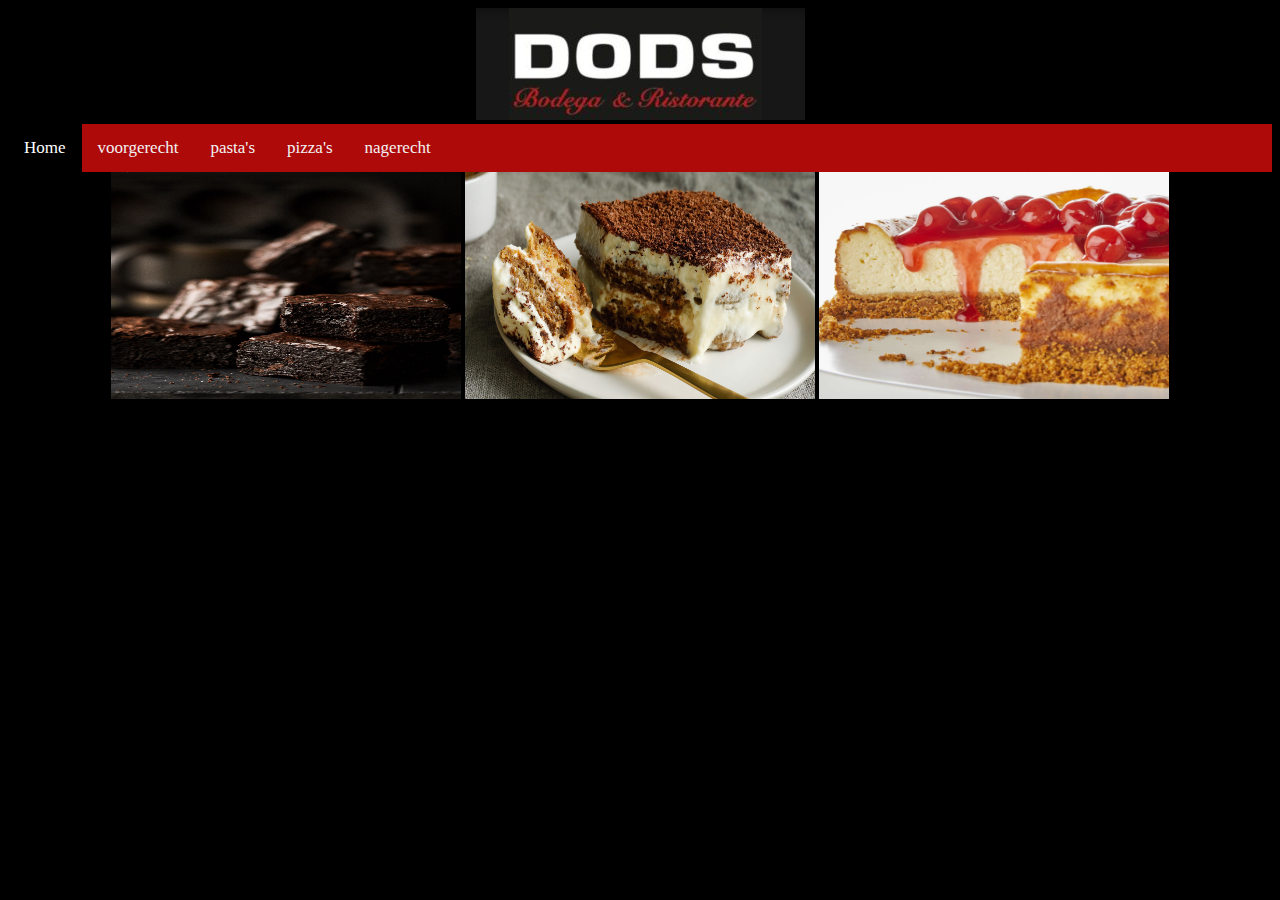
<file: nagerecht.html>
<!DOCTYPE html>
<html lang="en">
<head>
    <meta charset="UTF-8">
    <meta http-equiv="X-UA-Compatible" content="IE=edge">
    <meta name="viewport" content="width=device-width, initial-scale=1.0">
    <title>Document</title>
</head>
<center><img src="dods.png" class="u-logo-image u-logo-image-1"> </center>
<div class="topnav">

    <a class="active" href="menukaart.html">Home</a>
     <a href="voorgerecht.html">voorgerecht</a>
     <a href="pastas.html">pasta's</a>
     <a href="pizzas.html">pizza's</a>
     <a href="nagerecht.html">nagerecht</a>
     <style>

body{
background-color: #000000;
}
.topnav {
        overflow: hidden;
        background-color: rgb(175, 10, 10);
      }
      
      .topnav a {
        float: left;
        color: #f2f2f2;
        text-align: center;
        padding: 14px 16px;
        text-decoration: none;
        font-size: 17px;
      }
      
      .topnav a:hover {
        background-color: #ddd;
        color: black;
      }
      
      .topnav a.active {
        background-color: #000000;
        color: rgb(255, 255, 255);
      }
     </style>




     </div>
<body>
  <style> body{  color: rgb(255, 255, 255);} </style>
    <center><img src="image/brownies.jpg" id="tomatensoep" width = "350" height = "227":>
   
    <img src="image/tiramisu.jpg" id="tomsoep" width = "350" height = "227">  
  
  <img src="image/cheesecake.jpg" id="clubsandwich" width = "350" height = "227"></center>
  

</body>
</html>
</file>
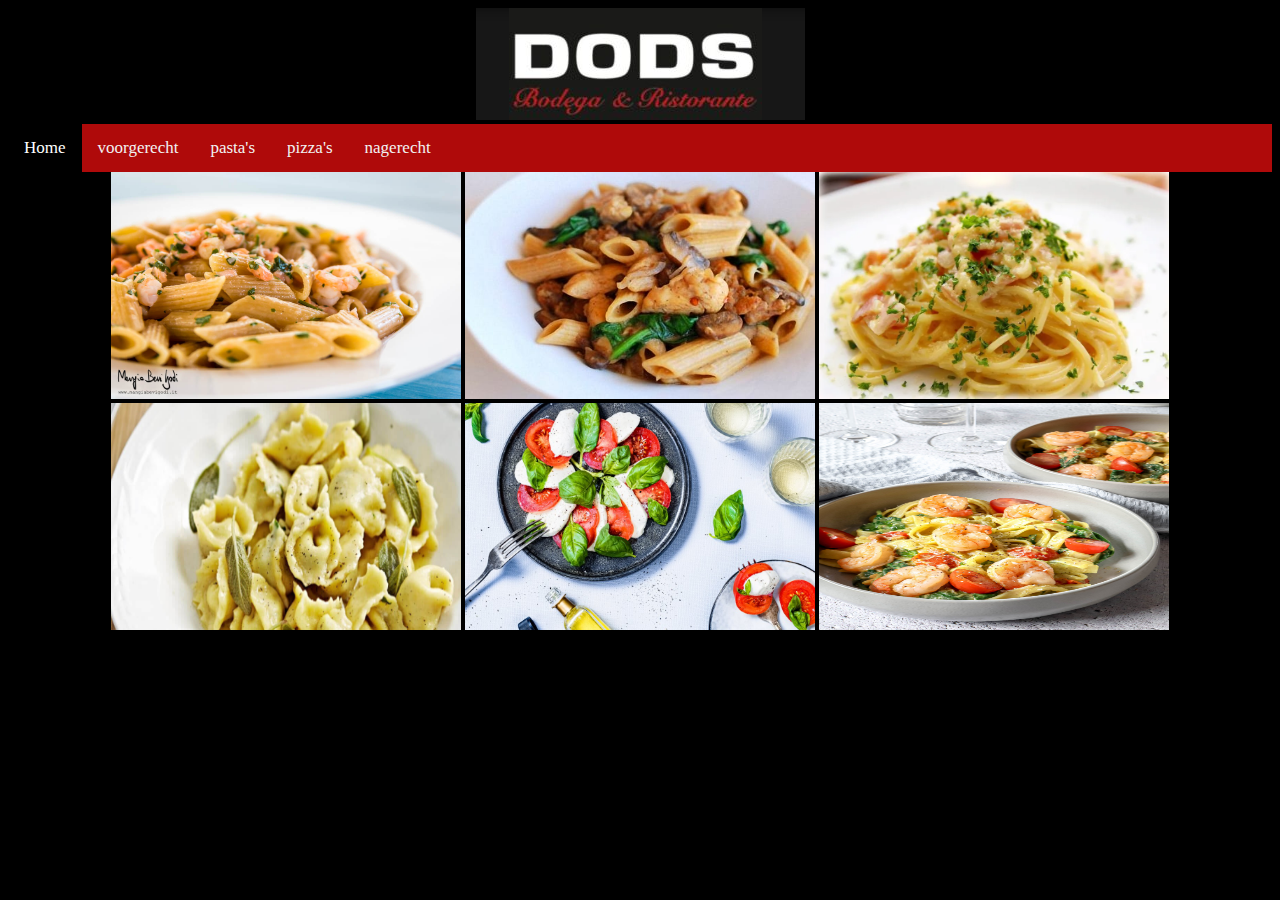
<file: pastas.html>
<!DOCTYPE html>
<html lang="en">
<head>
    <meta charset="UTF-8">
    <meta http-equiv="X-UA-Compatible" content="IE=edge">
    <meta name="viewport" content="width=device-width, initial-scale=1.0">
    <title>Document</title>
</head>
<center><img src="dods.png" class="u-logo-image u-logo-image-1"> </center>
<div class="topnav">
    <a class="active" href="menukaart.html">Home</a>
     <a href="voorgerecht.html">voorgerecht</a>
     <a href="pastas.html">pasta's</a>
     <a href="pizzas.html">pizza's</a>
     <a href="nagerecht.html">nagerecht</a>
     <style>

body{
background-color: #000000;
}
.topnav {
        overflow: hidden;
        background-color: rgb(175, 10, 10);
      }
      
      .topnav a {
        float: left;
        color: #f2f2f2;
        text-align: center;
        padding: 14px 16px;
        text-decoration: none;
        font-size: 17px;
      }
      
      .topnav a:hover {
        background-color: #ddd;
        color: black;
      }
      
      .topnav a.active {
        background-color: #000000;
        color: rgb(255, 255, 255);
      }
     </style>




     </div>
<body>
  <center>
    <img src="image/salmone.jpg" id="tomatensoep" width = "350" height = "227":>
    <img src="image/pollo.jpg" id="tomsoep" width = "350" height = "227">  
    <img src="image/carbonara.webp" id="tomsoep" width = "350" height = "227">  
    <img src="image/ricotta.jpg" id="zalm" width = "350" height = "227">  
    <img src="image/Insalata-caprese.jpg" id="tomsoep" width = "350" height = "227">  
    <img src="image/Pasta-scampi.jpg" id="tomsoep" width = "350" height = "227">  
  </center>

</html>
</file>
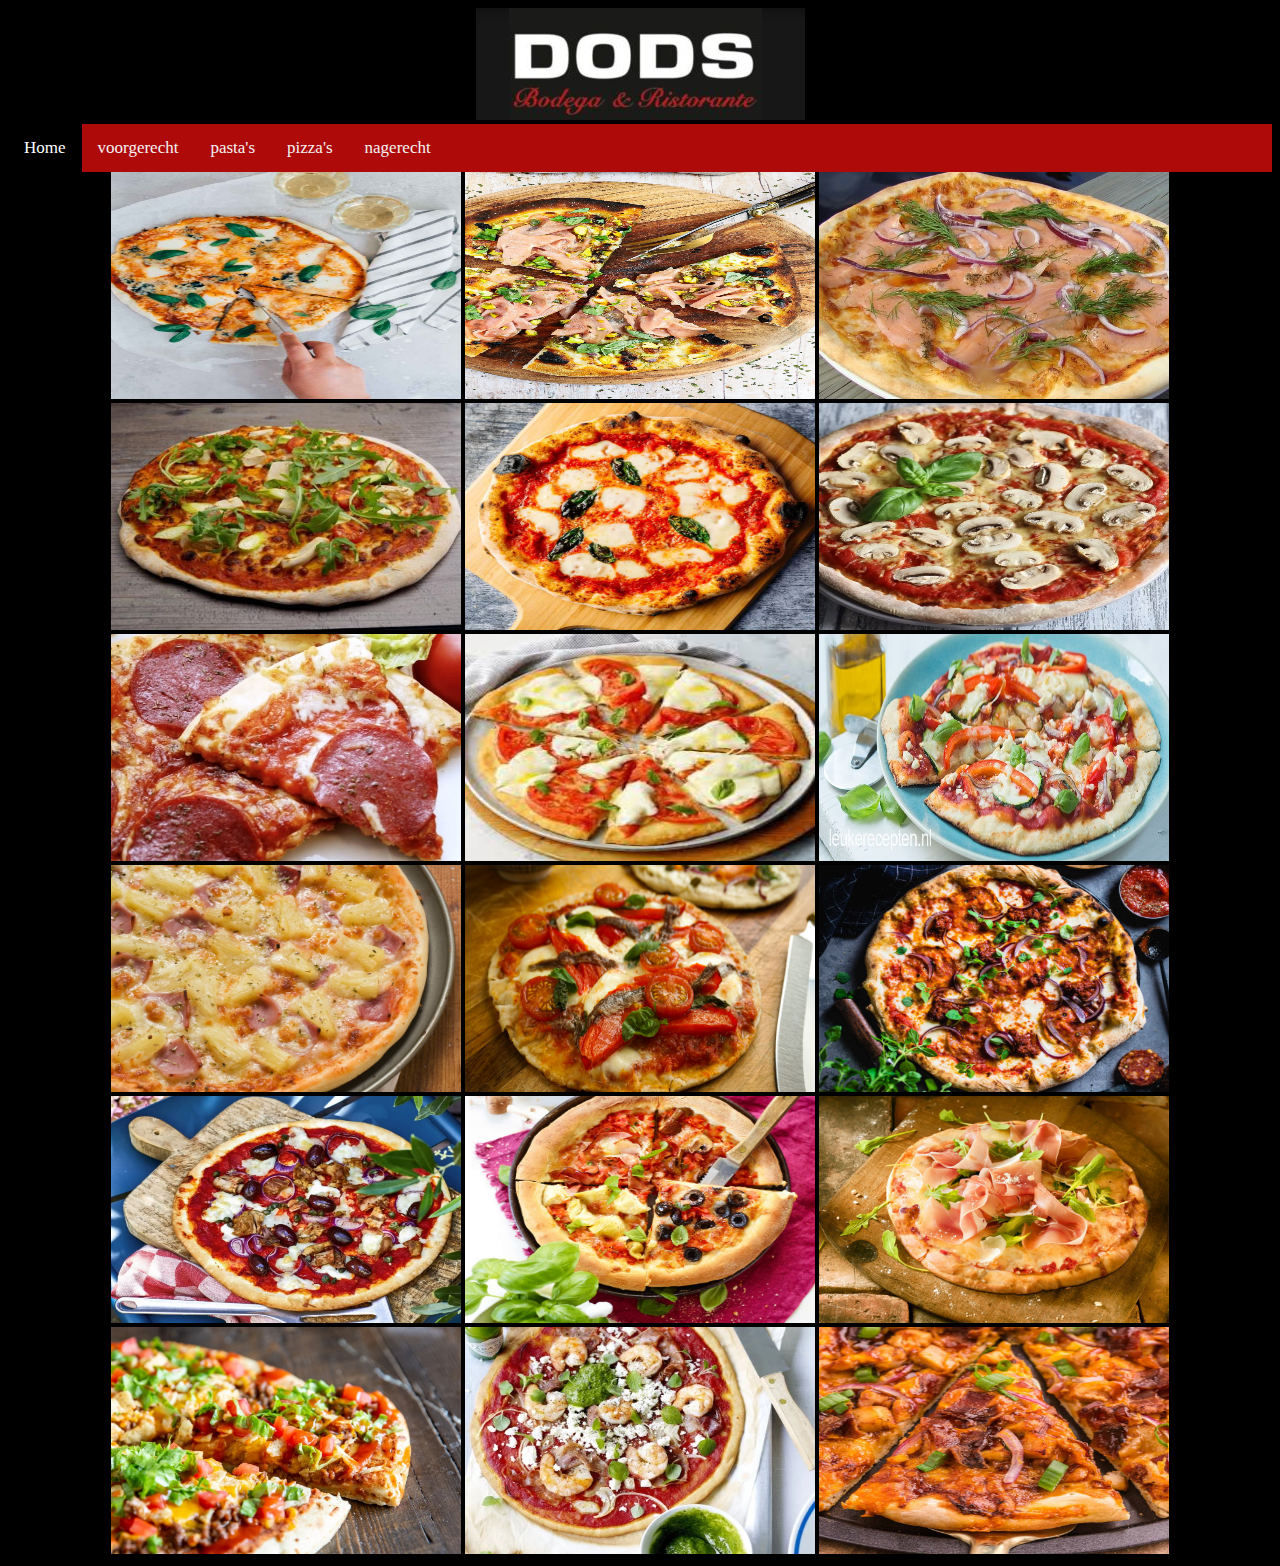
<file: pizzas.html>
<!DOCTYPE html>
<html lang="en">
<head>
    <meta charset="UTF-8">
    <meta http-equiv="X-UA-Compatible" content="IE=edge">
    <meta name="viewport" content="width=device-width, initial-scale=1.0">
    <title>Document</title>
</head>
<center><img src="dods.png" class="u-logo-image u-logo-image-1"> </center>
<div class="topnav">
    <a class="active" href="menukaart.html">Home</a>
     <a href="voorgerecht.html">voorgerecht</a>
     <a href="pastas.html">pasta's</a>
     <a href="pizzas.html">pizza's</a>
     <a href="nagerecht.html">nagerecht</a>
     <style>

body{
background-color: #000000;
}
.topnav {
        overflow: hidden;
        background-color: rgb(175, 10, 10);
      }
      
      .topnav a {
        float: left;
        color: #f2f2f2;
        text-align: center;
        padding: 14px 16px;
        text-decoration: none;
        font-size: 17px;
      }
      
      .topnav a:hover {
        background-color: #ddd;
        color: black;
      }
      
      .topnav a.active {
        background-color: #000000;
        color: rgb(255, 255, 255);
      }
     </style>




     </div>
    
    
    <center>
      <img src="image/quatro.jpg" id="tomatensoep" width = "350" height = "227":>
      <img src="image/mortadella.jpg" id="tomsoep" width = "350" height = "227">  
      <img src="image/psalmone.jpg" id="zalm" width = "350" height = "227">  
      <img src="image/primavera.jpg" id="tomsoep" width = "350" height = "227">  
      <img src="image/margherita.webp" id="tomsoep" width = "350" height = "227">  
      <img src="image/funghi.webp" id="tomsoep" width = "350" height = "227">  
      <img src="image/salami.jpg" id="tomsoep" width = "350" height = "227">  
      <img src="image/caprese.jpg" id="tomsoep" width = "350" height = "227">  
      <img src="image/vegetariana.jpg" id="tomsoep" width = "350" height = "227"> 
      <img src="image/hawaii.jpg" id="tomsoep" width = "350" height = "227">  
      <img src="image/anjovis.jpg" id="tomsoep" width = "350" height = "227">  
      <img src="image/diavola.jpg" id="tomsoep" width = "350" height = "227">  
      <img src="image/tonno.webp" id="tomsoep" width = "350" height = "227">   
      <img src="image/stagioni.jpg" id="tomsoep" width = "350" height = "227">  
      <img src="image/prosciutto.jpg" id="tomsoep" width = "350" height = "227">  
      <img src="image/taco.webp" id="tomsoep" width = "350" height = "227">  
      <img src="image/scampi.webp" id="tomsoep" width = "350" height = "227">  
      <img src="image/pizzachicken.jpg" id="tomsoep" width = "350" height = "227">  
    
    </center>
  
    
</body>
</html>
</file>
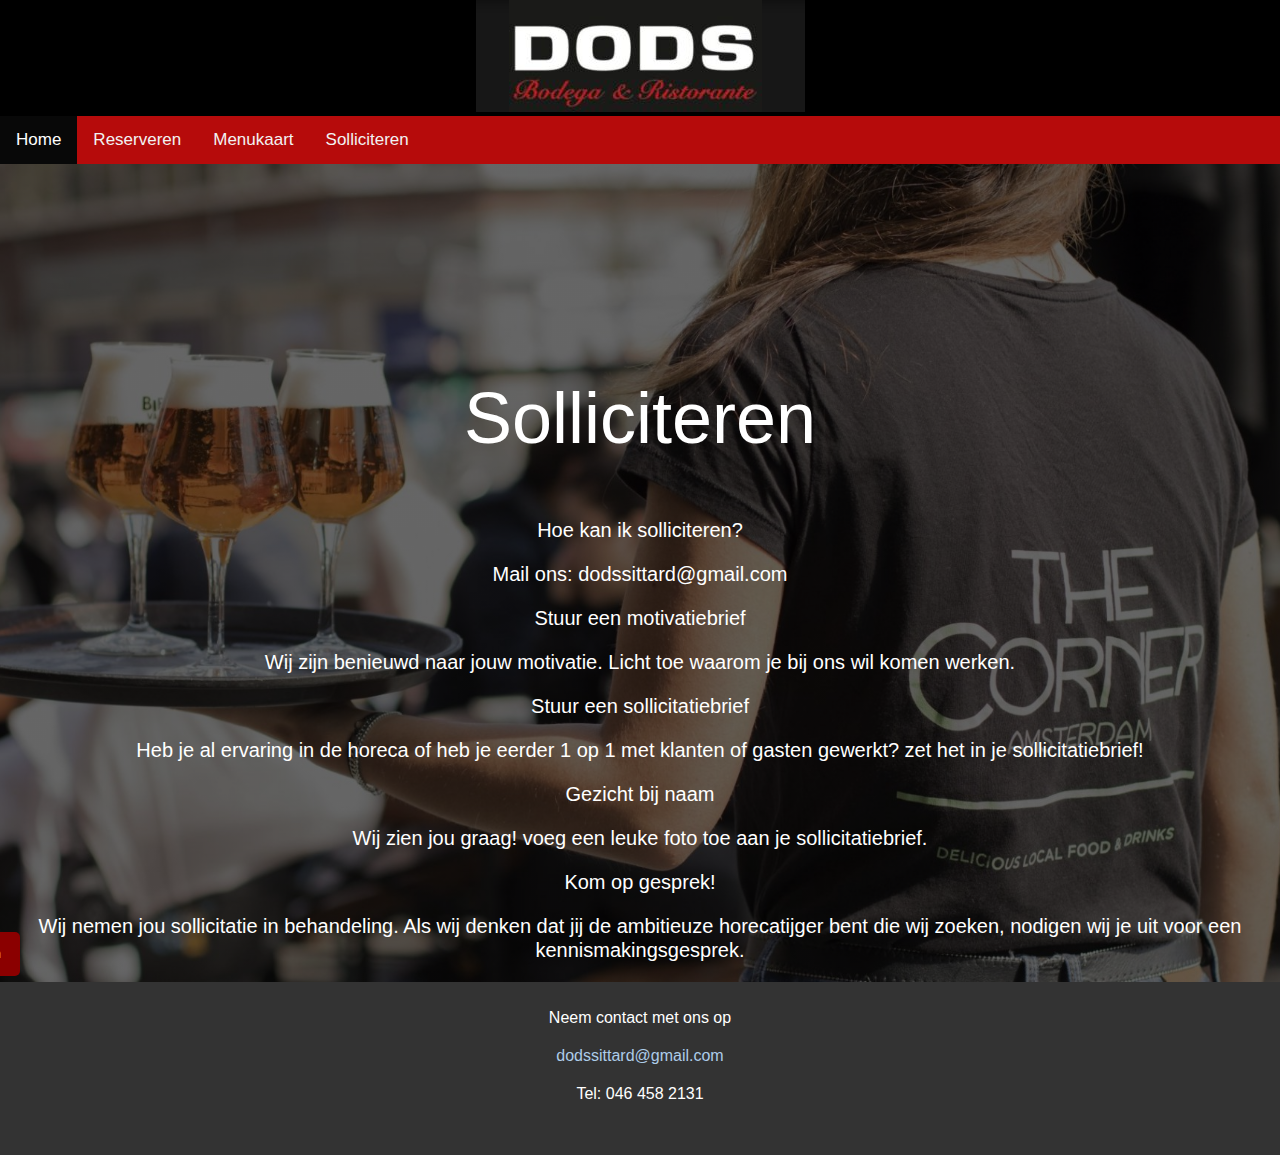
<file: solliciteren.html>
<!DOCTYPE html>
<html lang="en">
<head>
    <meta charset="UTF-8">
    <meta http-equiv="X-UA-Compatible" content="IE=edge">
    <meta name="viewport" content="width=device-width, initial-scale=1.0">
    <title>Solliciteren</title>
</head>
<link rel="stylesheet" href="solliciteren.css" media="screen">
<link rel="stylesheet" href="styless3.css" media="screen">
<body>
    <center><img src="dods.png" class="u-logo-image u-logo-image-1"> </center>
<div class="topnav">
    <a class="active" href="home.html">Home</a>
    <a href="index.html">Reserveren</a>
    <a href="menukaart.html">Menukaart</a>
    <a href="solliciteren.html">Solliciteren</a>
</div>
</div>
</div>
<div class="u-black u-menu-overlay u-opacity u-opacity-70"></div>
</div>
</nav>
<a href="https://vimeo.com/363278134?embedded=true&source=video_title&owner=103426377" class="u-image u-logo u-image-1" data-image-width="253" data-image-height="76">
</a>
</div></header>
<section class="u-align-center u-clearfix u-image u-shading u-section-1" src="" data-image-width="300" data-image-height="225" id="sec-3867">
<div class="u-clearfix u-sheet u-sheet-1">
<h1 class="u-text u-text-default u-title u-text-1"> Solliciteren</h1>
<h5>Hoe kan ik solliciteren?</h5>
<p></p>
<h5>Mail ons: dodssittard@gmail.com</h5>
<p></p>
<h5>Stuur een motivatiebrief</h5>
<p></p>
<h5>Wij zijn benieuwd naar jouw motivatie. Licht toe waarom je bij ons wil komen werken.</h5>
<p></p>
<h5>Stuur een sollicitatiebrief </h5>
<p></p>
<h5>Heb je al ervaring in de horeca of heb je eerder 1 op 1 met klanten of gasten gewerkt? zet het in je sollicitatiebrief!</h5>
<p></p>
<h5>Gezicht bij naam </h5>
<p></p>
<h5>Wij zien jou graag! voeg een leuke foto toe aan je sollicitatiebrief.</h5>
<p></p>
<h5>Kom op gesprek!</h5>
<p></p>
<h5>Wij nemen jou sollicitatie in behandeling. Als wij denken dat jij de ambitieuze horecatijger bent die wij zoeken, nodigen wij je uit voor een kennismakingsgesprek.</h5>

<div id="mySidenav" class="sidenav">
    <a href="index.html" id="Reserveren">Reserveren</a>
    <a href="voorgerecht.html" id="Takeaway">Takeaway</a>
</div>
</section>
<section class="u-clearfix u-grey-5 u-section-2" id="sec-e506">
<div class="u-clearfix u-sheet u-valign-middle u-sheet-1">
<footer class="u-align-center u-clearfix u-footer u-grey-80 u-footer" id="sec-1bf9"><div class="u-clearfix u-sheet u-sheet-1">
<p class="u-small-text u-text u-text-variant u-text-1"> </p>Neem contact met ons op</p>
<p> <a href="https://mail.google.com/mail/u/0/?hl=nl#inbox?compose=GTvVlcSGLrXXWPRhPGSjZKwBDdFhjQxzrjGnKFBScTWJRjqnfzqCqLrRdrNDtDVpkDcHgqTFHMgSF">dodssittard@gmail.com</a></p>
<p> Tel:            046 458 2131</p>
</a>
</div></footer>
<section class="u-backlink u-clearfix u-grey-80">

</body></html>
</body>
</html>
</file>
